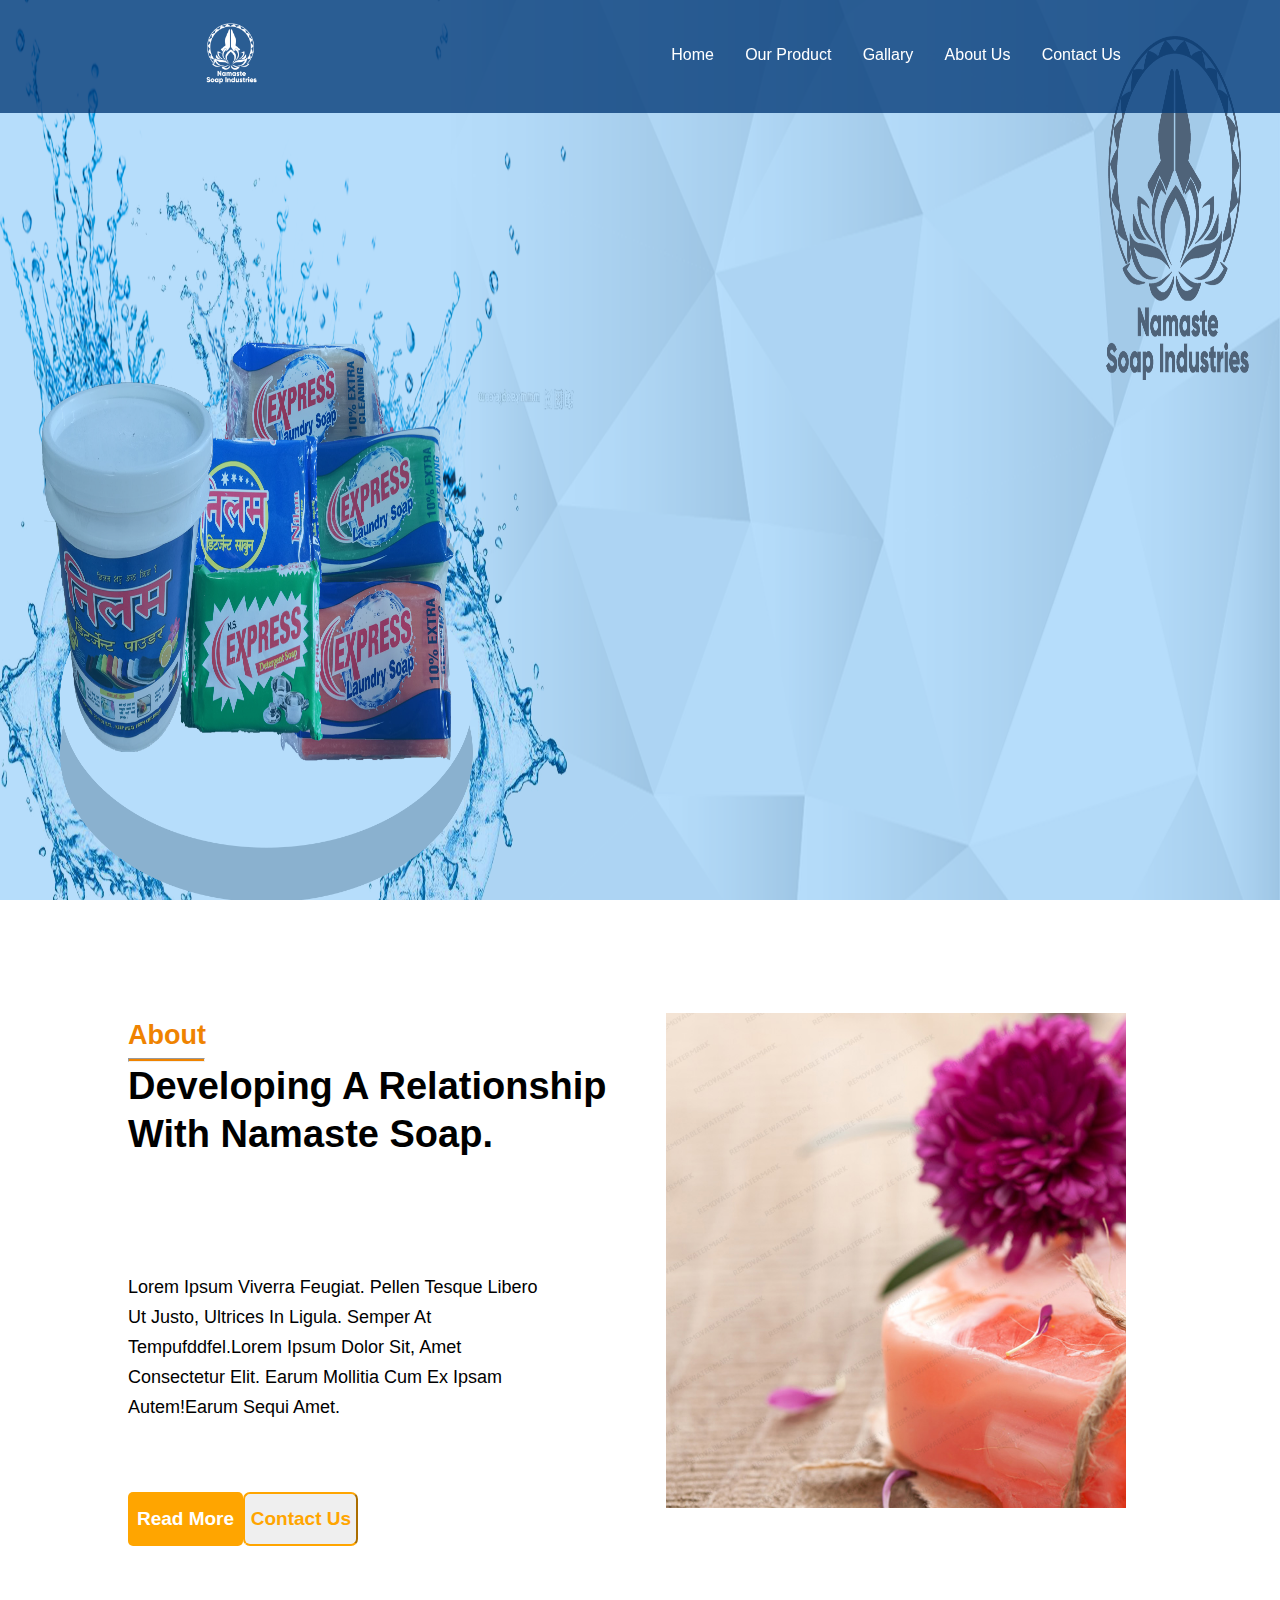
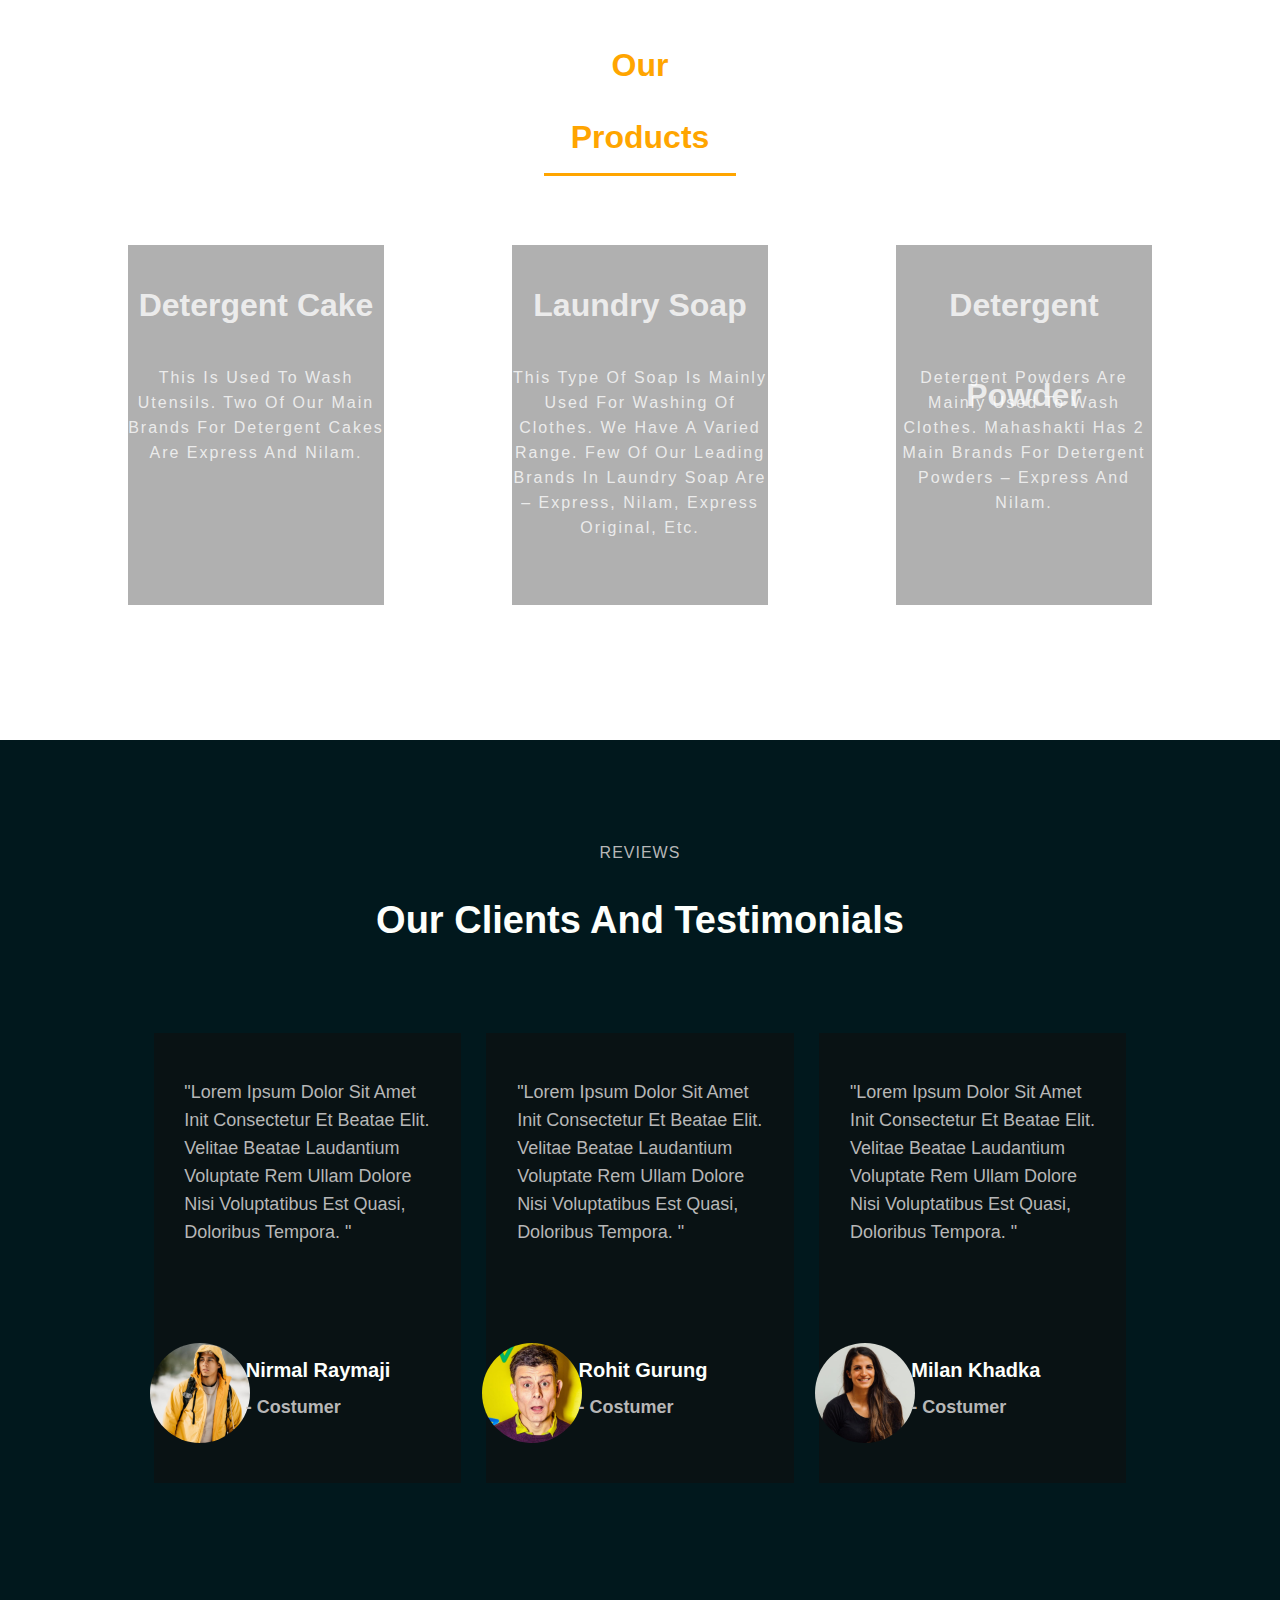
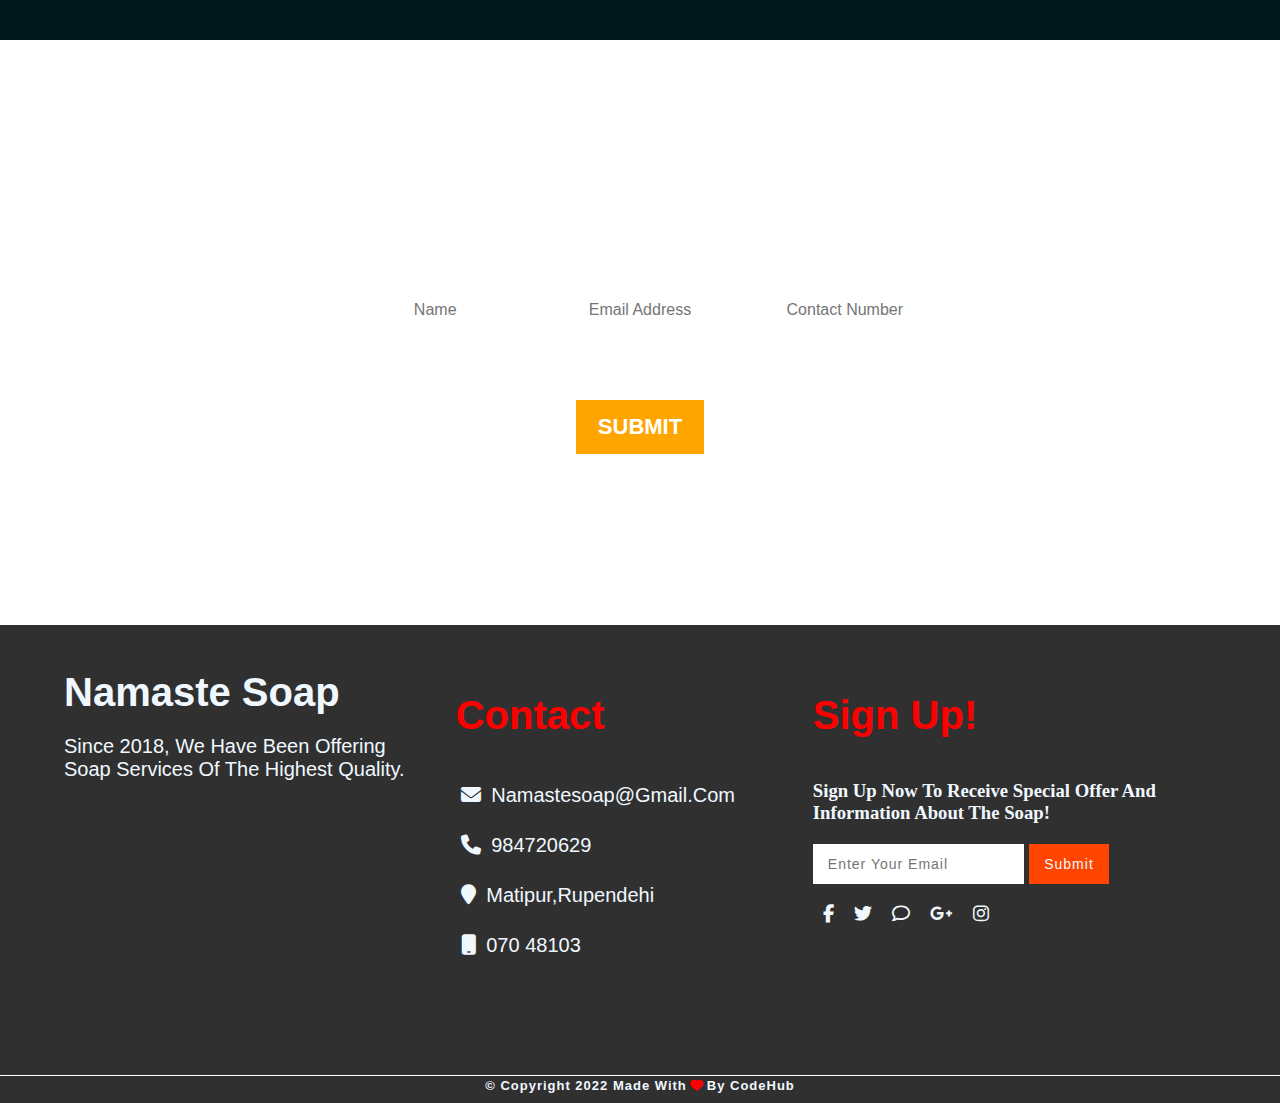
<file: index.html>
<!DOCTYPE html>
<html lang="en">

<head>
    <meta charset="UTF-8">
    <meta http-equiv="X-UA-Compatible" content="IE=edge">
    <meta name="viewport" content="width=device-width, initial-scale=1.0">
    <title>Document</title>
    <link rel="stylesheet" href="./css/style.css">
    <link rel="stylesheet" href="https://cdnjs.cloudflare.com/ajax/libs/font-awesome/6.1.1/css/all.min.css">
</head>

<body>
    <div class="container">
        <div class="container-opacity">
            <nav class="nav-2">
                <div class="nav-2-mid">
                    <div class="logo">
                        <img src="./img/namaste lllll-1.png" alt="">
                    </div>


                    <ul class="nav-2-right">
                        <li><a href="index.html">Home</a></li>
                        <li><a href="Ourproduct.html">Our product</a></li>
                        <li><a href="gallary.html">Gallary</a></li>
                        <li><a href="aboutus.html">About Us</a></li>
                        <li><a href="contact.html">Contact Us</a></li>

                    </ul>



                </div>

            </nav>
        </div>

    </div>

    <!-- aboutus -->

    <div class="about-us">
        <div class="small-about-us">
            <div class="small-about-us-1">
                <div class="first-box">
                    <h1>About</h1>
                </div>
                <hr>
                <div class="second-box">
                    <h1>Developing A Relationship With Namaste soap.</h1>
                </div>
                <div class="third-box">
                    <p>Lorem ipsum viverra feugiat. Pellen tesque libero ut justo, ultrices in ligula. Semper at
                        tempufddfel.Lorem ipsum dolor sit, amet consectetur elit. Earum mollitia cum ex ipsam
                        autem!earum sequi amet.</p>
                </div>
                <div class="four-box">
                    <button class="btn-1">
                        <h1>Read More</h1>
                    </button>
                    <button class="btn-2">
                        <h1>Contact Us</h1>
                    </button>
                </div>

            </div>

            <div class="small-about-us-2">
                <div class="small-about-us-image-2">

                </div>

            </div>

        </div>

    </div>

    <!-- OUR Products -->

    <div class="container-2">
        <div class="small-container-nav-2">
            <div class="heading">
                <h1>Our Products</h1>
            </div>

        </div>
        <div class="small-container-2">

            <div class="small-container-mid-2">
                <div class="container-box-2">
                    <div class="container-top-2">
                        <h1>Detergent Cake</h1>
                    </div>
                    <div class="container-bottom-2">
                        <p>This is used to wash utensils. Two of our main brands for Detergent cakes are Express and
                            Nilam.
                        </p>
                    </div>
                </div>

                <div class="container-box-2">
                    <div class="container-top-2">
                        <h1>Laundry Soap</h1>
                    </div>
                    <div class="container-bottom-2">
                        <p>This type of soap is mainly used for washing of clothes. We have a varied range. Few of our
                            leading Brands in laundry soap are – Express, Nilam, Express original, etc.</p>
                    </div>
                </div>

                <div class="container-box-2">
                    <div class="container-top-2">
                        <h1>Detergent powder</h1>
                    </div>
                    <div class="container-bottom-2">
                        <p>Detergent powders are mainly used to wash clothes. Mahashakti has 2 main brands for Detergent
                            powders – Express and Nilam.</p>
                    </div>
                </div>

            </div>
        </div>
    </div>




    <!-- <!third> --------------------------------------------------------->



    <div class="about">
        <div class="small-about">
            <div class="reviews">
                <h1>REVIEWS</h1>
            </div>
            <div class="clients">
                <h1>Our Clients And Testimonials</h1>
            </div>

            <div class="boxes">
                <div class="box">
                    <div class="box-a">
                        <div class="paragraph-box-a">
                            <p>"Lorem ipsum dolor sit amet init consectetur et beatae elit. Velitae beatae
                                laudantium voluptate rem ullam dolore nisi voluptatibus est quasi, doloribus
                                tempora. "</p>
                        </div>


                    </div>
                    <div class="box-b">
                        <div class="a">
                            <div class="circle">
                                <img src="./img/team1.jpg" alt="">
                            </div>
                        </div>
                        <div class="b">
                            <div class="top">
                                <h1>Nirmal raymaji</h1>
                            </div>
                            <div class="bottom">
                                <h1>- costumer</h1>
                            </div>

                        </div>

                    </div>
                </div>


                <div class="box">
                    <div class="box-a">
                        <div class="paragraph-box-a">
                            <p>"Lorem ipsum dolor sit amet init consectetur et beatae elit. Velitae beatae
                                laudantium voluptate rem ullam dolore nisi voluptatibus est quasi, doloribus
                                tempora. "</p>
                        </div>


                    </div>
                    <div class="box-b">
                        <div class="a">
                            <div class="circle">
                                <img src="./img/team2.jpg" alt="">
                            </div>
                        </div>
                        <div class="b">
                            <div class="top">
                                <h1>Rohit Gurung</h1>
                            </div>
                            <div class="bottom">
                                <h1>- costumer</h1>
                            </div>

                        </div>
                    </div>

                </div>


                <div class="box">
                    <div class="box-a">
                        <div class="paragraph-box-a">
                            <p>"Lorem ipsum dolor sit amet init consectetur et beatae elit. Velitae beatae
                                laudantium voluptate rem ullam dolore nisi voluptatibus est quasi, doloribus
                                tempora. "</p>
                        </div>


                    </div>
                    <div class="box-b">
                        <div class="a">
                            <div class="circle">
                                <img src="./img/team3.jpg" alt="">
                            </div>
                        </div>
                        <div class="b">
                            <div class="top">
                                <h1>Milan Khadka</h1>
                            </div>
                            <div class="bottom">
                                <h1>- costumer</h1>
                            </div>

                        </div>

                    </div>

                </div>
            </div>


        </div>

    </div>




    <!-- mid-par--------------------------------------------------------------------t -->
    <div class="container-mid">
        <div class="container-small-mid">
            <div class="box-A">
                <h1>Cheap price, regal quality.</h1>
            </div>

            <div class="box-B">
                <input type="text" placeholder="Name" class="text">
                <input type="text" placeholder="Email Address" class="text">
                <input type="text" placeholder="Contact Number" class="text">
            </div>

            <div class="box-C">
                <button>
                    <h1>SUBMIT</h1>
                </button>

            </div>

        </div>

    </div>


    <!-- lastpart------------------------------------------------------------------------- -->



    <div class="go">
        <div class="travel">
            <div class="go-travel">
                <div class="tae">
                    <h1>Namaste Soap</h1>
                    <p>Since 2018, we have been offering Soap services of the highest quality.</p>
                </div>

                <!-- <div class="payment">
                <div class="nav-payment">
                    <h1>payment Method</h1>
                     
                </div>

            </div> -->
            </div>

            <div class="contact">
                <div class="you">
                    <h1>Contact</h1>
                </div>
                <div class="bunny">
                    <li><i class="fa fa-envelope" aria-hidden="true"></i>
                        namastesoap@gmail.com</li>
                    <li><i class="fa fa-phone" aria-hidden="true"></i>
                        984720629</li>
                    <li><i class="fa fa-map-marker" aria-hidden="true"></i>
                        Matipur,Rupendehi</li>
                    <li><i class="fa fa-mobile" aria-hidden="true"></i>
                        070 48103</li>
                </div>
            </div>
            <div class="email">
                <div class="you">
                    <h1>Sign Up!</h1>
                </div>
                <div class="hero">
                    <h3>Sign up now to receive special offer and information about the soap!</h3>
                </div>
                <div class="sign">
                    <input type="email" name="" id="sign" placeholder="Enter Your Email">
                    <button type="submit">Submit</button>
                </div>
                <div class="icon">
                    <li><i class="fa-brands fa-facebook-f"></i></li>
                    <li><i class="fab fa-twitter"></i>
                    </li>
                    <li><i class='far fa-comment'></i>
                    </li>
                    <li><i class="fab fa-google-plus-g"></i></li>
                    <li><i class="fab fa-instagram"></i>
                    </li>
                </div>
            </div>
        </div>
    </div>
    <div class="v">
        <h1>© Copyright 2022 Made with <i class="fa-solid fa-heart"></i> By CodeHub</h1>
    </div>

</body>

</html>
</file>
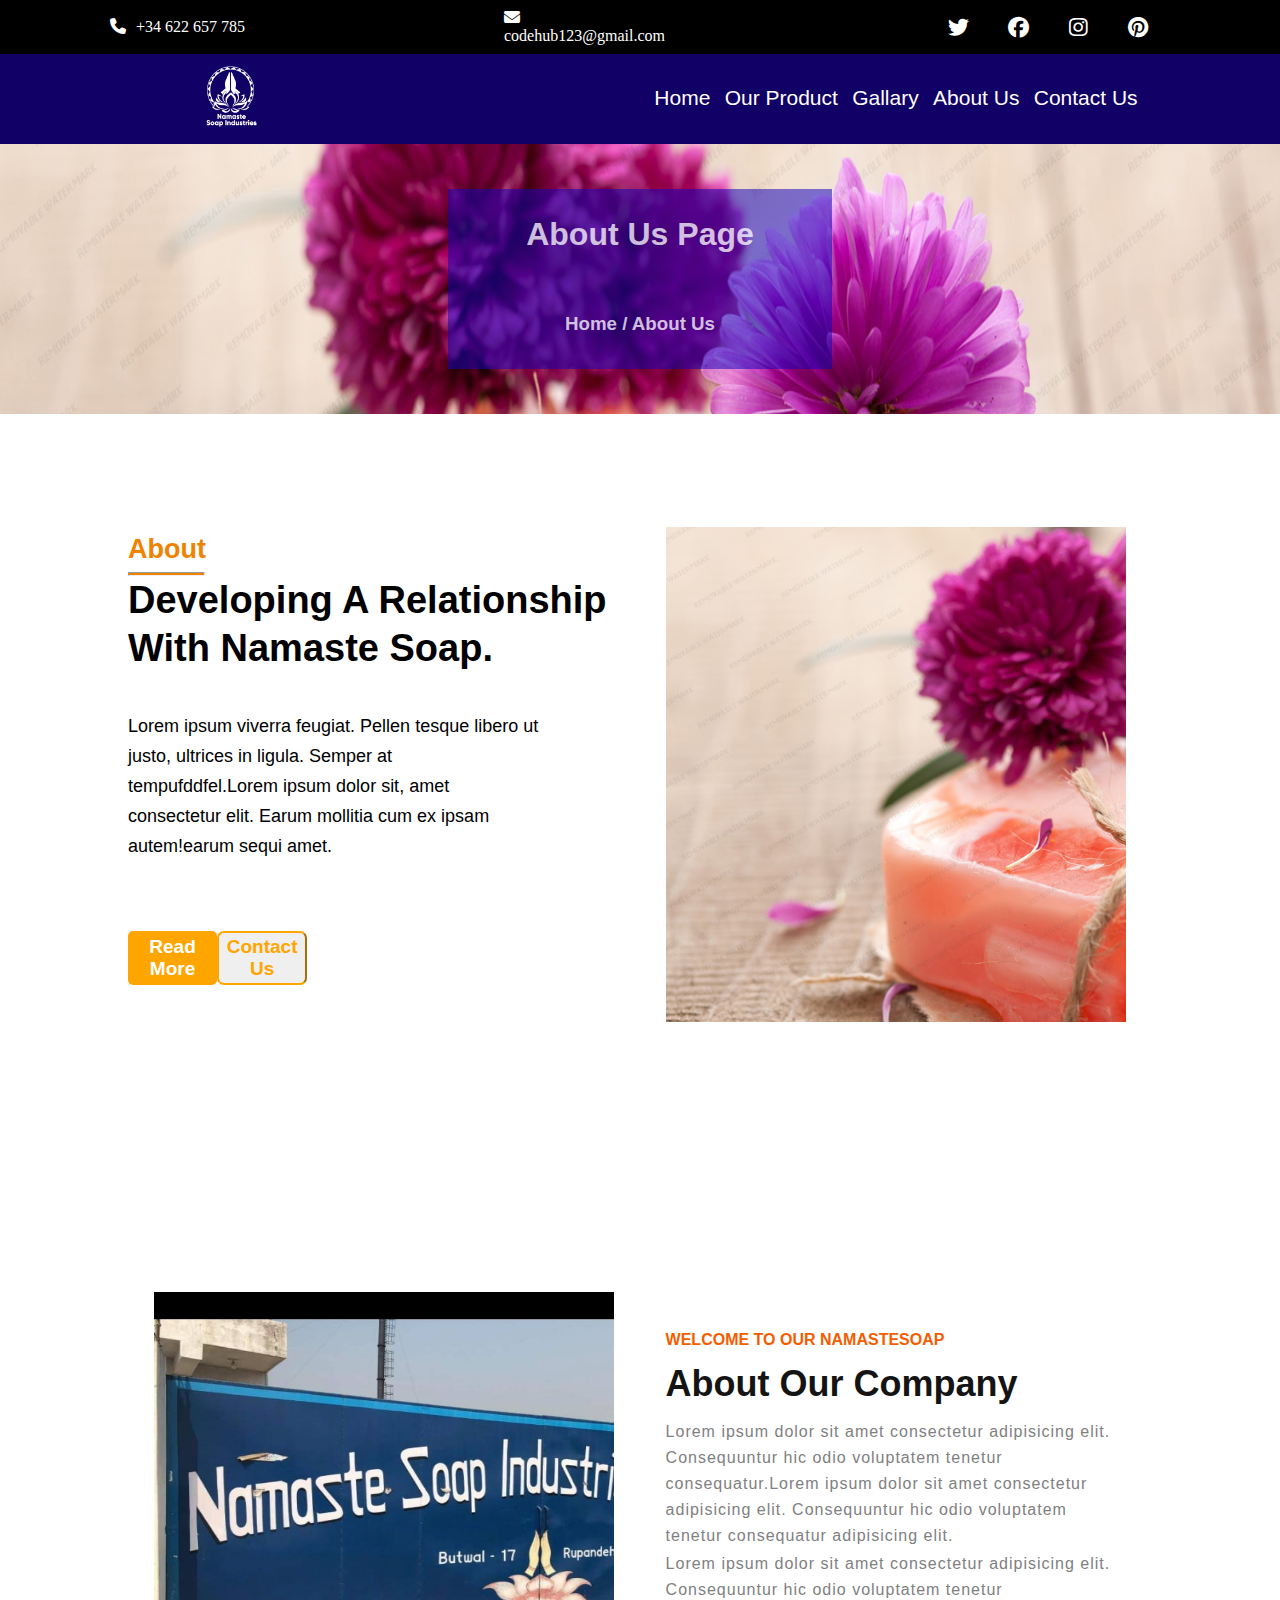
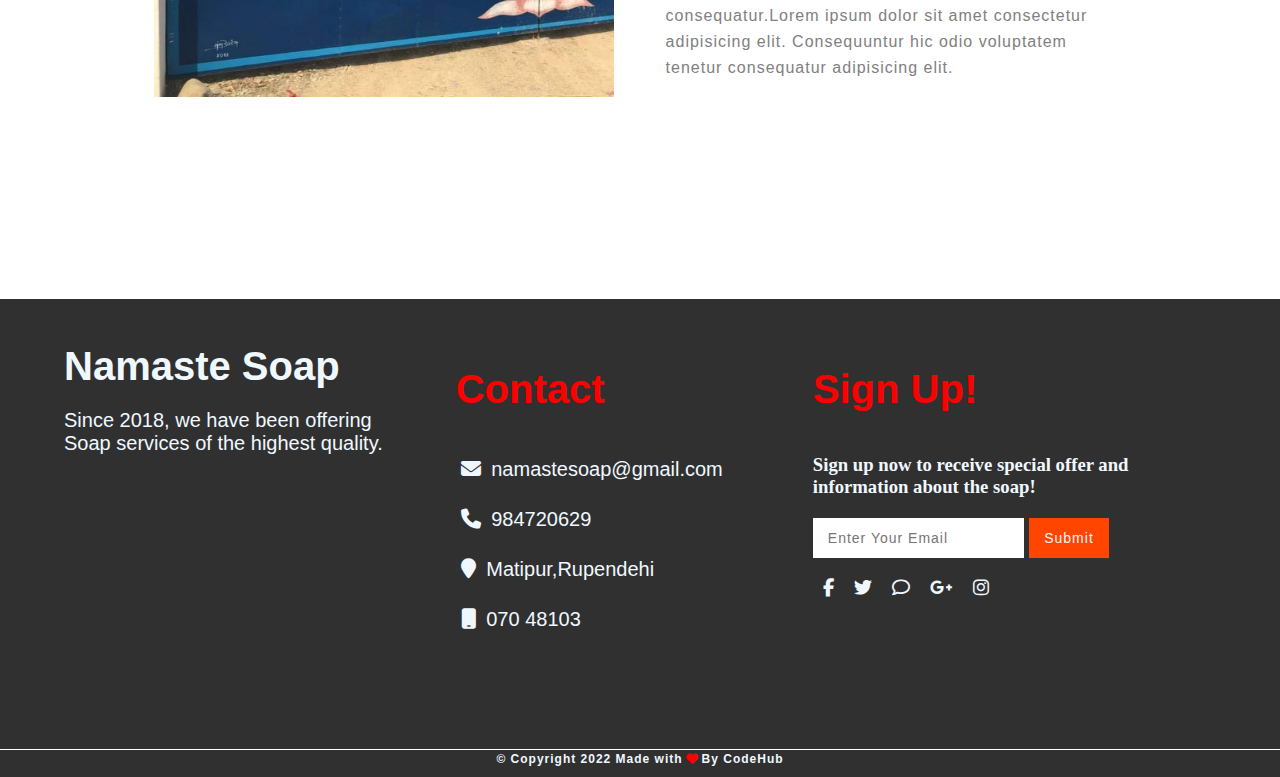
<file: aboutus.html>
<!DOCTYPE html>
<html lang="en">

<head>
    <meta charset="UTF-8">
    <meta http-equiv="X-UA-Compatible" content="IE=edge">
    <meta name="viewport" content="width=device-width, initial-scale=1.0">
    <title>About Us</title>
    <link rel="stylesheet" href="./css/aboutus.css">
    <link rel="stylesheet" href="https://cdnjs.cloudflare.com/ajax/libs/font-awesome/6.1.1/css/all.min.css">
</head>

<body>

    <div class="aboutus">
        <div class="topnav">
            <div class="nav-1">


                <div class="nav-center-1">
                    <div class="contact-num-1">
                        <p><i class="fa-solid fa-phone"></i>+34 622 657 785</p>
                    </div>
                    <div class="email-address-1">
                        <p><i class="fa-solid fa-envelope"></i>codehub123@gmail.com</p>
                    </div>
                    <div class="icon-A">
                        <div class="twitter"><i class="fa-brands fa-twitter"></i></div>
                        <div class="facebook"><i class="fa-brands fa-facebook"></i></div>
                        <div class="insta"><i class="fa-brands fa-instagram"></i></div>
                        <div class="pinterest"><i class="fa-brands fa-pinterest"></i></div>


                    </div>



                </div>



            </div>

            <nav class="nav-2">
                <div class="nav-2-mid">
                    <div class="logo">
                        <img src="./img/namaste lllll-1.png" alt="">
                    </div>



                    <ul class="nav-2-right">
                        <li><a href="index.html">Home</a></li>
                        <li><a href="Ourproduct.html">Our Product</a></li>
                        <li><a href="gallary.html">Gallary</a></li>
                        <li><a href="aboutus.html">About Us</a></li>
                        <li><a href="contact.html">Contact Us</a></li>

                    </ul>



                </div>

            </nav>
        </div>




        <div class="image">
            <div class="image-opacity">
                <div class="contact-box-page">
                    <div class="top-contact-box-page">
                        <h1>About Us Page</h1>
                    </div>
                    <div class="bottom-contact-box-page">
                        <h3>Home / About Us</h3>
                    </div>
                </div>
            </div>
        </div>








        <div class="about-us">
            <div class="small-about-us">
                <div class="small-about-us-1">
                    <div class="first-box">
                        <h1>About</h1>
                    </div>
                    <hr>
                    <div class="second-box">
                        <h1>Developing A Relationship With Namaste soap.</h1>
                    </div>
                    <div class="third-box">
                        <p>Lorem ipsum viverra feugiat. Pellen tesque libero ut justo, ultrices in ligula. Semper at
                            tempufddfel.Lorem ipsum dolor sit, amet consectetur elit. Earum mollitia cum ex ipsam
                            autem!earum sequi amet.</p>
                    </div>
                    <div class="four-box">
                        <button class="btn-1"> <h1>Read More</h1></button>
                        <button class="btn-2"> <h1>Contact Us</h1></button>
                    </div>
    
                </div>
    
                <div class="small-about-us-2">
                    <div class="small-about-us-image-2">
    
                    </div>
    
                </div>
    
            </div>
    
        </div>
    
















            <div class="aboutourcompany">
                <div class="small-aboutourcompany">

                    <div class="aboutus-container-2">
                        <div class="small-aboutus-container-2">
                            
                        </div>
                    </div>


                    <div class="aboutus-container-1">
                        <div class="small-aboutus-container-1">
                            <div class="about-nav-1"><h1>WELCOME TO OUR NAMASTESOAP</h1></div>
                            <div class="about-nav-2"><h1>About Our Company</h1></div>
                            <div class="about-paragraph-1">
                                <p>Lorem ipsum dolor sit amet consectetur adipisicing elit. Consequuntur hic odio voluptatem tenetur consequatur.Lorem ipsum dolor sit amet consectetur adipisicing elit. Consequuntur hic odio voluptatem tenetur consequatur adipisicing elit.</p>
                            </div>
                            <div class="about-paragraph-2">
                                <p>Lorem ipsum dolor sit amet consectetur adipisicing elit. Consequuntur hic odio voluptatem tenetur consequatur.Lorem ipsum dolor sit amet consectetur adipisicing elit. Consequuntur hic odio voluptatem tenetur consequatur adipisicing elit.</p>
                            </div>
                        </div>
                    </div>
                    
                </div>
            </div>
        
















        <!-- lastpart------------------------------------------------------------------------- -->
        <div class="go">
            <div class="travel">
                <div class="go-travel">
                    <div class="tae">
                        <h1>Namaste Soap</h1>
                        <p>Since 2018, we have been offering Soap services of the highest quality.</p>
                    </div>

                    <!-- <div class="payment">
                <div class="nav-payment">
                    <h1>payment Method</h1>
                     
                </div>

            </div> -->
                </div>

                <div class="contact">
                    <div class="you">
                        <h1>Contact</h1>
                    </div>
                    <div class="bunny">
                        <li><i class="fa fa-envelope" aria-hidden="true"></i>
                            namastesoap@gmail.com</li>
                        <li><i class="fa fa-phone" aria-hidden="true"></i>
                            984720629</li>
                        <li><i class="fa fa-map-marker" aria-hidden="true"></i>
                            Matipur,Rupendehi</li>
                        <li><i class="fa fa-mobile" aria-hidden="true"></i>
                            070 48103</li>
                    </div>
                </div>
                <div class="email">
                    <div class="you">
                        <h1>Sign Up!</h1>
                    </div>
                    <div class="hero">
                        <h3>Sign up now to receive special offer and information about the soap!</h3>
                    </div>
                    <div class="sign">
                        <input type="email" name="" id="sign" placeholder="Enter Your Email">
                        <button type="submit">Submit</button>
                    </div>
                    <div class="icon">
                        <li><i class="fa-brands fa-facebook-f"></i></li>
                        <li><i class="fab fa-twitter"></i>
                        </li>
                        <li><i class='far fa-comment'></i>
                        </li>
                        <li><i class="fab fa-google-plus-g"></i></li>
                        <li><i class="fab fa-instagram"></i>
                        </li>
                    </div>
                </div>
            </div>
        </div>
        <div class="v">
            <h1>© Copyright 2022 Made with <i class="fa-solid fa-heart"></i> By CodeHub</h1>
        </div>
    </div>
</body>

</html>
</file>
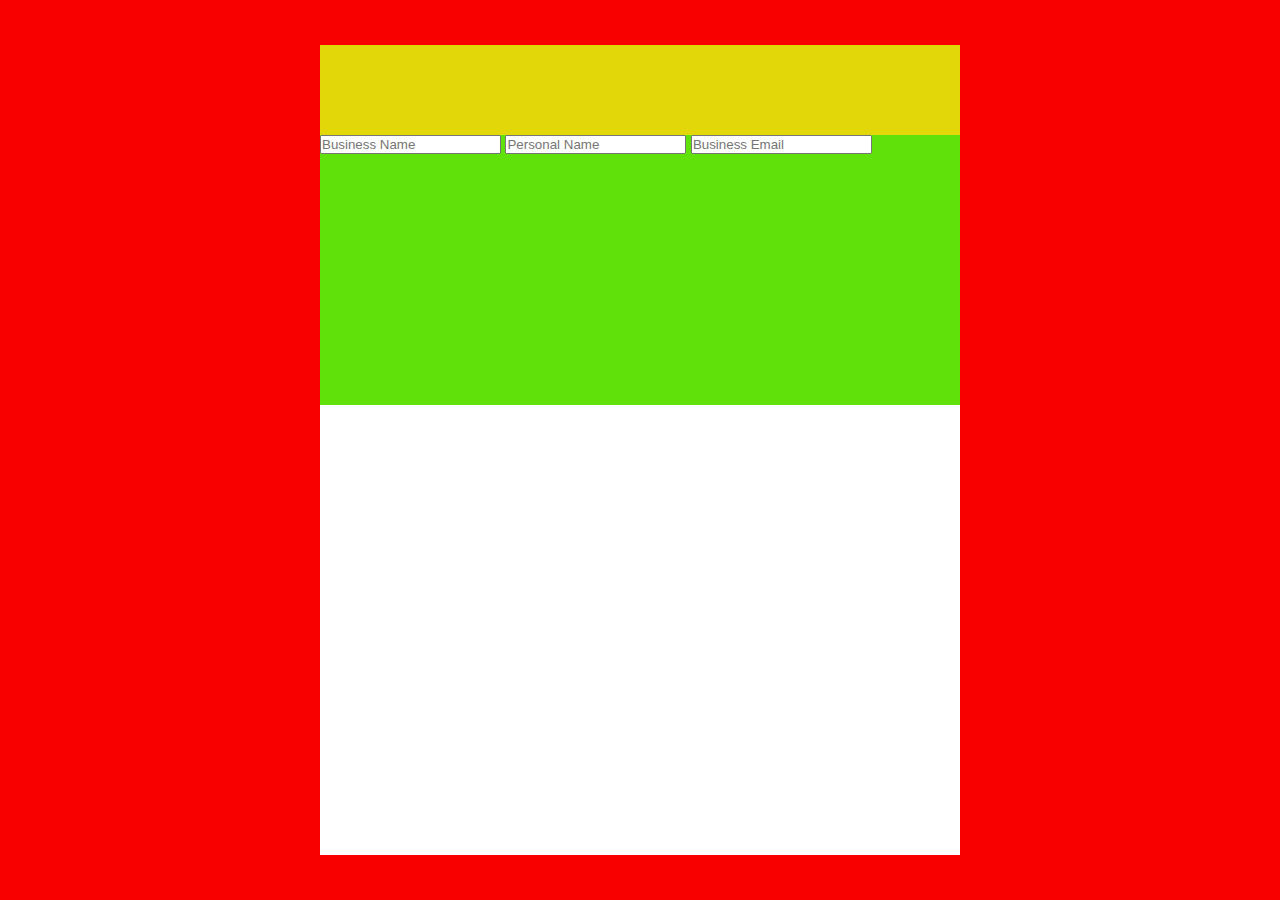
<file: companydetail.html>
<!DOCTYPE html>
<html lang="en">

<head>
    <meta charset="UTF-8">
    <meta http-equiv="X-UA-Compatible" content="IE=edge">
    <meta name="viewport" content="width=device-width, initial-scale=1.0">
    <title>Document</title>
    <link rel="stylesheet" href="./css/companydetail.css">
    <link rel="stylesheet" href="https://cdnjs.cloudflare.com/ajax/libs/font-awesome/6.1.1/css/all.min.css">
</head>

<body>
    <div class="detailofcomapny-container">
        <div class="smalldetailofcompany-container">
            <div class="detailofcomapny-nav1">

            </div>

            <div class="detailofcomapny-nav2">
                <input type="text" placeholder="Business Name">
                <input type="text" placeholder="Personal Name">
                <input type="text" placeholder="Business Email">


            </div>


        </div>
    </div>
</body>

</html>
</file>
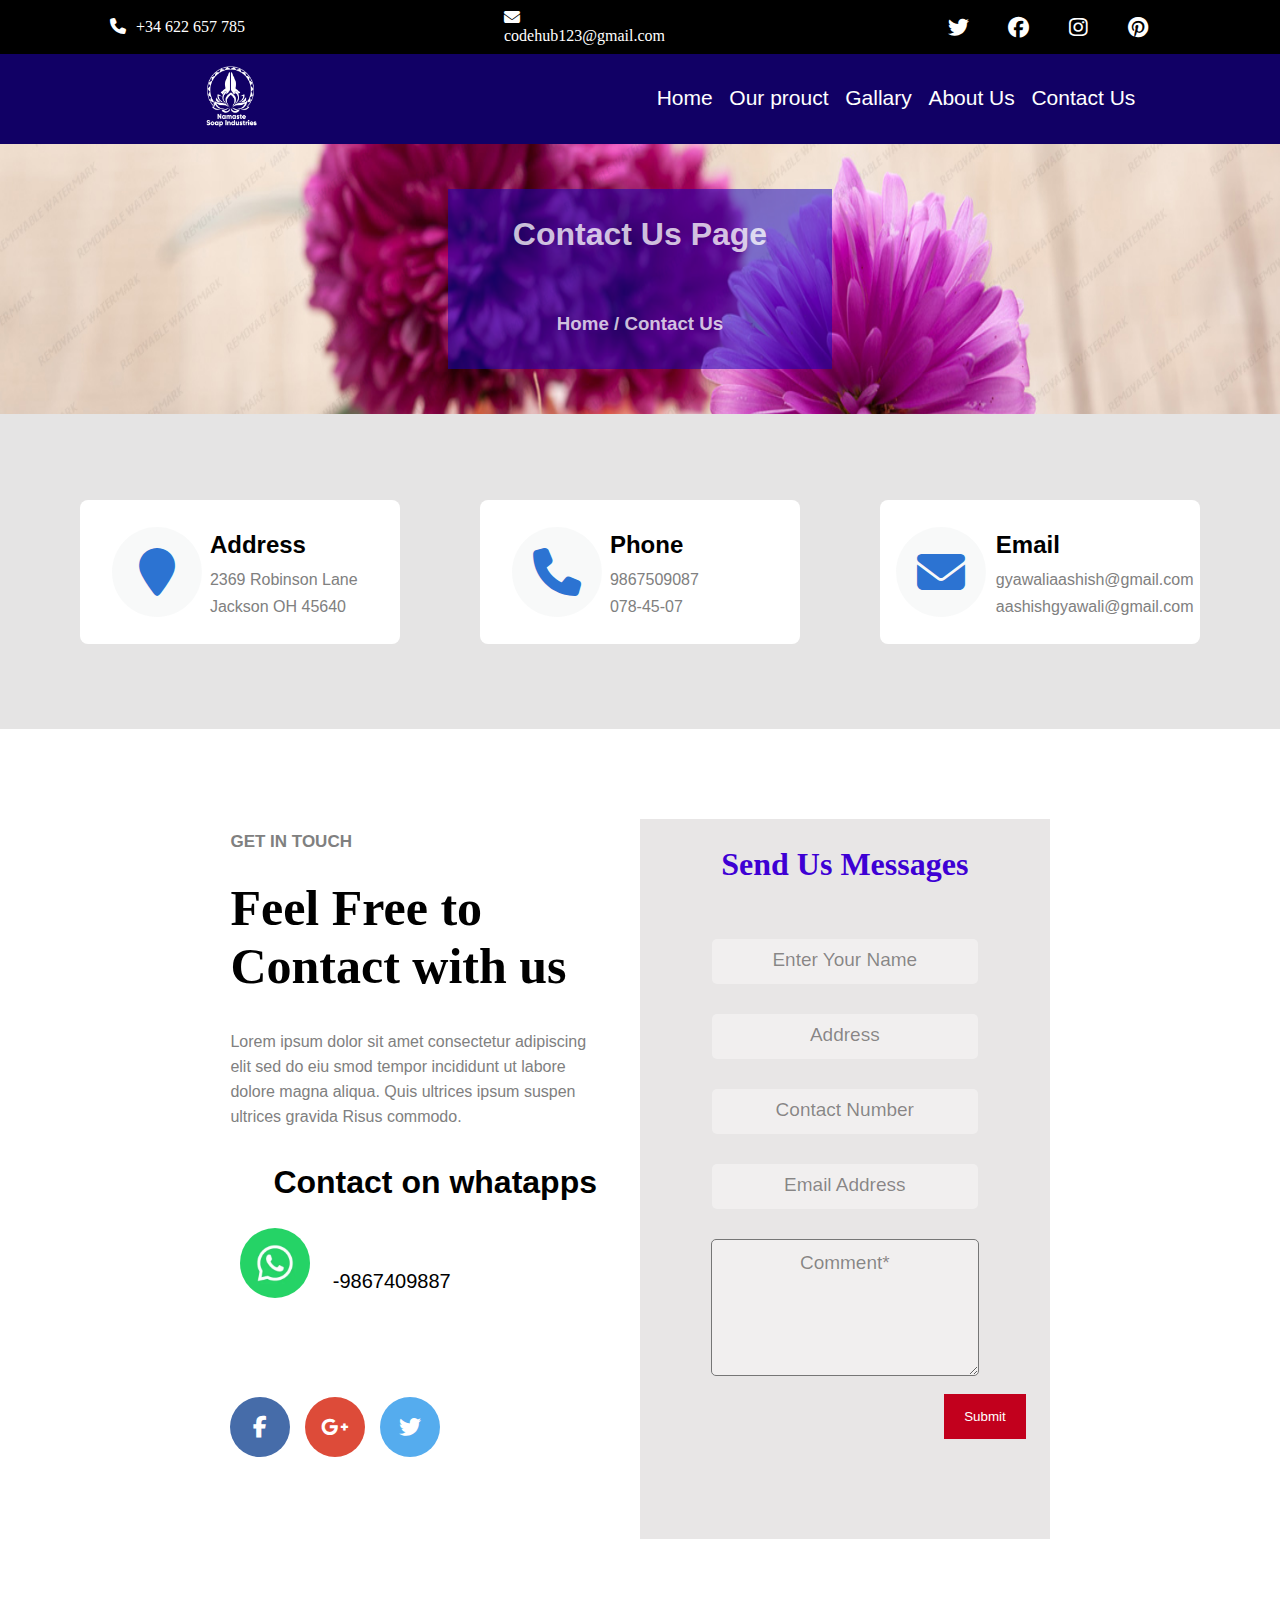
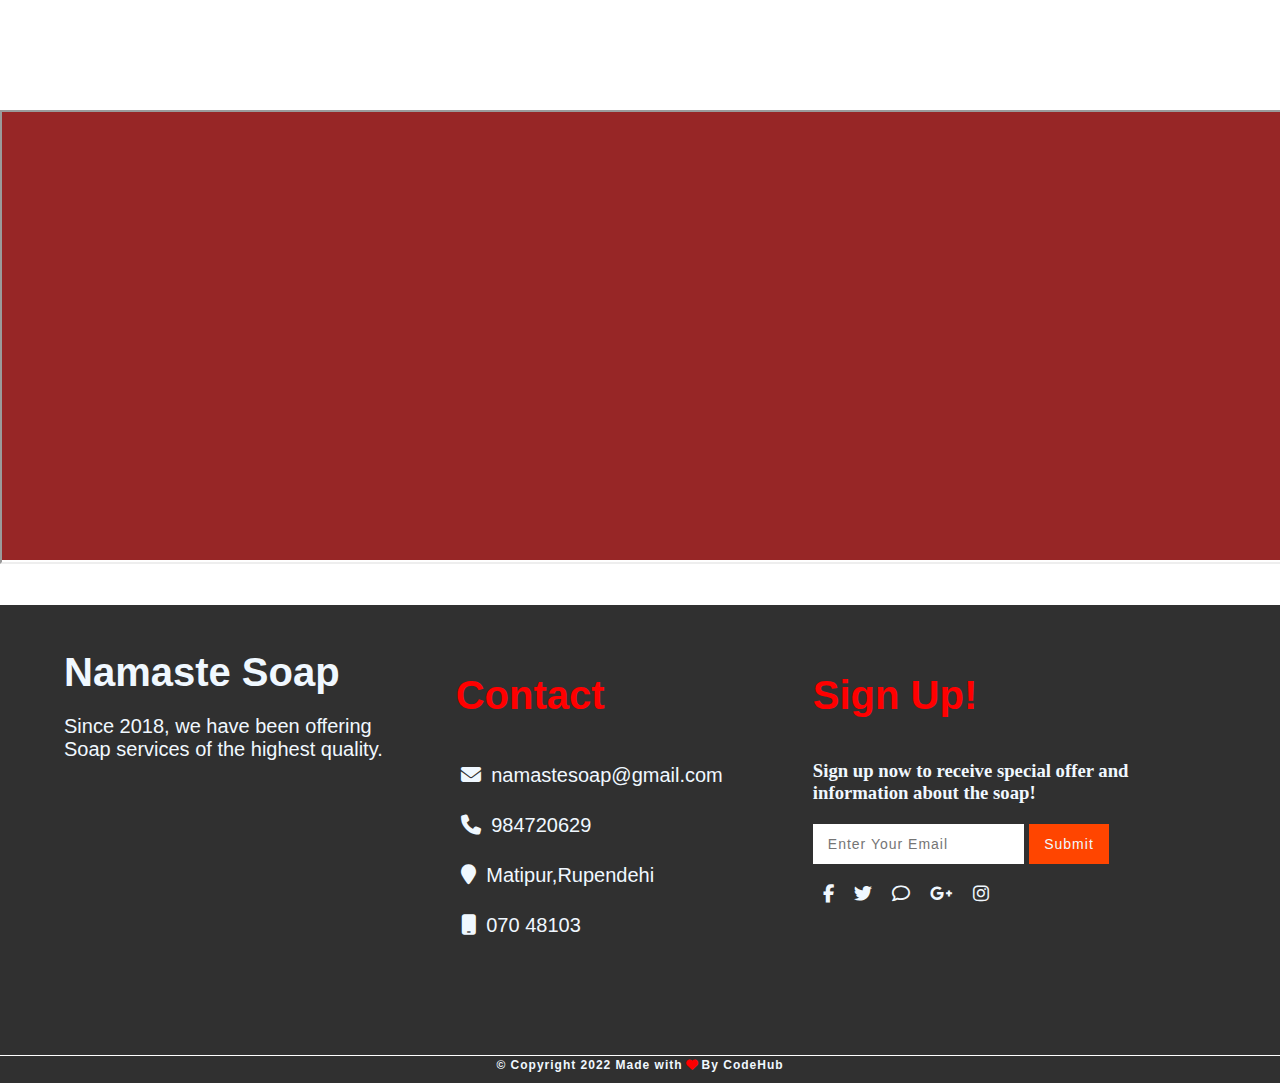
<file: contact.html>
<!DOCTYPE html>
<html lang="en">

<head>
    <meta charset="UTF-8">
    <meta http-equiv="X-UA-Compatible" content="IE=edge">
    <meta name="viewport" content="width=device-width, initial-scale=1.0">
    <title>Document</title>
    <link rel="stylesheet" href="./css/contact.css">
    <link rel="stylesheet" href="https://cdnjs.cloudflare.com/ajax/libs/font-awesome/6.1.1/css/all.min.css">
</head>

<body>

    <div class="contactus">
        <div class="topnav">
            <div class="nav-1">


                <div class="nav-center-1">
                    <div class="contact-num-1">
                        <p><i class="fa-solid fa-phone"></i>+34 622 657 785</p>
                    </div>
                    <div class="email-address-1">
                        <p><i class="fa-solid fa-envelope"></i>codehub123@gmail.com</p>
                    </div>
                    <div class="icon-A">
                        <div class="twitter"><i class="fa-brands fa-twitter"></i></div>
                        <div class="facebook"><i class="fa-brands fa-facebook"></i></div>
                        <div class="insta"><i class="fa-brands fa-instagram"></i></div>
                        <div class="pinterest"><i class="fa-brands fa-pinterest"></i></div>


                    </div>



                </div>



            </div>

            <nav class="nav-2">
                <div class="nav-2-mid">
                    <div class="logo">
                        <img src="./img/namaste lllll-1.png" alt="">
                    </div>



                    <ul class="nav-2-right">
                        <li><a href="index.html">Home</a></li>
                        <li><a href="Ourprouct.html">Our prouct</a></li>
                        <li><a href="gallary.html">Gallary</a></li>
                        <li><a href="aboutus.html">About Us</a></li>
                        <li><a href="contact.html">Contact Us</a></li>

                    </ul>



                </div>

            </nav>
        </div>






        <div class="image">
            <div class="image-opacity">
                <div class="contact-box-page">
                    <div class="top-contact-box-page">
                        <h1>Contact Us Page</h1>
                    </div>
                    <div class="bottom-contact-box-page">
                        <h3>Home / Contact Us</h3>
                    </div>
                </div>
            </div>
        </div>

        <div class="email-first">

            <div class="email-boxes">
                <div class="small-email-box">
                    <div class="left">
                        <div class="box">
                            <i class="fa-solid fa-location-pin"></i>

                        </div>

                    </div>

                    <div class="right">
                        <div class="right-box">
                            <div class="right-1">
                                <h1>Address</h1>
                            </div>

                            <div class="right-2">
                                <p>2369 Robinson Lane</p>
                            </div>

                            <div class="right-3">
                                <p>Jackson OH 45640</p>
                            </div>

                        </div>

                    </div>
                </div>
            </div>



            <div class="email-boxes">
                <div class="small-email-box">
                    <div class="left">

                        <div class="box">
                            <i class="fa-solid fa-phone"></i>

                        </div>

                    </div>

                    <div class="right">
                        <div class="right-box">
                            <div class="right-1">
                                <h1>Phone</h1>
                            </div>

                            <div class="right-2">
                                <p>9867509087</p>
                            </div>
                            <div class="right-3">
                                <p>078-45-07</p>

                            </div>



                        </div>

                    </div>

                </div>
            </div>



            <div class="email-boxes">
                <div class="small-email-box">
                    <div class="left">

                        <div class="box">
                            <i class="fa-solid fa-envelope"></i>

                        </div>

                    </div>

                    <div class="right">
                        <div class="right-box">
                            <div class="right-1">
                                <h1>Email</h1>
                            </div>

                            <div class="right-2">
                                <p>gyawaliaashish@gmail.com</p>
                            </div>

                            <div class="right-3">
                                <p>aashishgyawali@gmail.com</p>
                            </div>



                        </div>

                    </div>

                </div>

            </div>

        </div>

        <div class="contact-2">
            <div class="contact-inner">
                <div class="half-1">
                    <div class="half-nav">
                        <p>GET IN TOUCH</p>

                    </div>

                    <div class="half-nav-2">
                        <h2>Feel Free to Contact with us </h2>

                    </div>

                    <div class="half-nav-3">
                        <p>Lorem ipsum dolor sit amet consectetur adipiscing elit sed do eiu smod tempor incididunt ut
                            labore dolore magna aliqua. Quis ultrices ipsum suspen ultrices gravida Risus commodo.</p>

                    </div>


                    <div class="whatapps">
                        <div class="whatapps-nav-1">
                            <h1>Contact on whatapps</h1>
                        </div>
                        <div class="whatapps-nav-2">


                            <div class="whatapps-right">
                                <div class="whatapps-circle">


                                </div>
                            </div>
                            <div class="paragraph-whatapps">

                                <p>-9867409887</p>
                            </div>
                        </div>

                    </div>

                     
                    <div class="half-nav-4">
                        <div class="box-radius">
                            <div class="circle-box-1">
                                <i class="fa-brands fa-facebook-f"></i>
                            </div>

                            <div class="circle-box-2">
                                <i class="fa-brands fa-google-plus-g"></i>
                            </div>

                            <div class="circle-box-3">
                                <i class="fa-brands fa-twitter"></i>
                            </div>
                        </div>

                    </div>
                </div>



                <!-- HALF MID -->

                <!-- HALF MID -->




                <div class="half-2">






                    <div class="login-nav">
                        <h4>Send Us Messages</h4>

                    </div>


                    <div class="login-box">

                        <div class="B-1">
                            <input type="text" placeholder="Enter Your Name" class="input">
                        </div>

                        <div class="B-2">
                            <input type="text" placeholder="Address" class="input">
                        </div>


                        <div class="B-3">
                            <input type="text" placeholder="Contact Number" class="input">
                        </div>


                        <div class="B-4">
                            <input type="text" placeholder="Email Address" class="input">
                        </div>


                        <div class="B-5">
                            <textarea name="text" placeholder="Comment*" id="input" cols="30" rows="10"></textarea>
                        </div>

                        <div class="B-6">
                            <button>Submit</button>
                        </div>






                    </div>
                </div>
            </div>
        </div>
    </div>





     <!-- map?????????/s -->
<div class="maps">
    <iframe src="https://www.google.com/maps/embed?pb=!1m18!1m12!1m3!1d3534.1368568516023!2d83.44255101504767!3d27.651237182815116!2m3!1f0!2f0!3f0!3m2!1i1024!2i768!4f13.1!3m3!1m2!1s0x399685b618a8d04d%3A0x9cd34d13dc1f8f3c!2sNamaste%20Soap%20Industries%20Pvt%20Ltd!5e0!3m2!1sen!2snp!4v1671525022303!5m2!1sen!2snp"></iframe>
</div>

<!-- map?????????/s -->







    <div class="go">
        <div class="travel">
            <div class="go-travel">
                <div class="tae">
                    <h1>Namaste Soap</h1>
                    <p>Since 2018, we have been offering Soap services of the highest quality.</p>
                </div>

                <!-- <div class="payment">
                <div class="nav-payment">
                    <h1>payment Method</h1>
                     
                </div>

            </div> -->
            </div>

            <div class="contact">
                <div class="you">
                    <h1>Contact</h1>
                </div>
                <div class="bunny">
                    <li><i class="fa fa-envelope" aria-hidden="true"></i>
                        namastesoap@gmail.com</li>
                    <li><i class="fa fa-phone" aria-hidden="true"></i>
                        984720629</li>
                    <li><i class="fa fa-map-marker" aria-hidden="true"></i>
                        Matipur,Rupendehi</li>
                    <li><i class="fa fa-mobile" aria-hidden="true"></i>
                        070 48103</li>
                </div>
            </div>
            <div class="email">
                <div class="you">
                    <h1>Sign Up!</h1>
                </div>
                <div class="hero">
                    <h3>Sign up now to receive special offer and information about the soap!</h3>
                </div>
                <div class="sign">
                    <input type="email" name="" id="sign" placeholder="Enter Your Email">
                    <button type="submit">Submit</button>
                </div>
                <div class="icon">
                    <li><i class="fa-brands fa-facebook-f"></i></li>
                    <li><i class="fab fa-twitter"></i>
                    </li>
                    <li><i class='far fa-comment'></i>
                    </li>
                    <li><i class="fab fa-google-plus-g"></i></li>
                    <li><i class="fab fa-instagram"></i>
                    </li>
                </div>
            </div>
        </div>
    </div>
    <div class="v">
        <h1>© Copyright 2022 Made with <i class="fa-solid fa-heart"></i> By CodeHub</h1>
    </div>


</body>

</html>
</file>
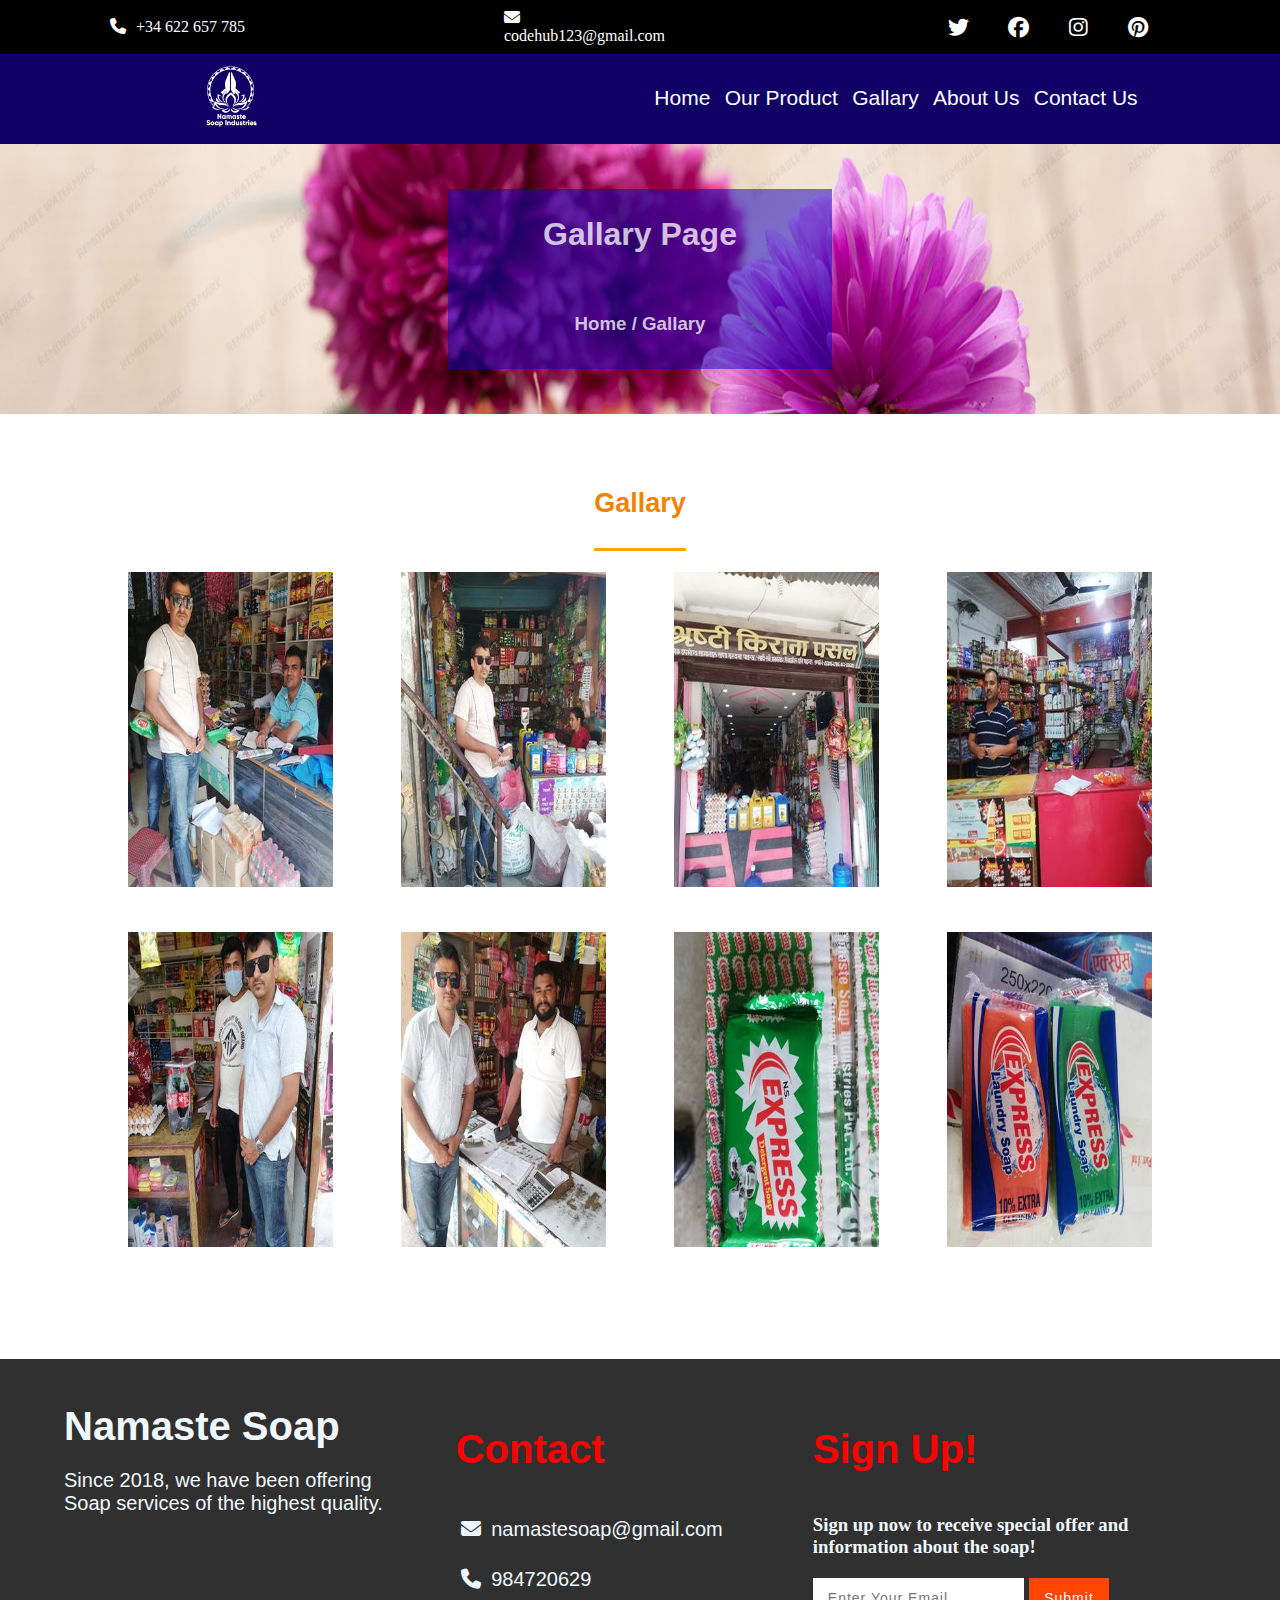
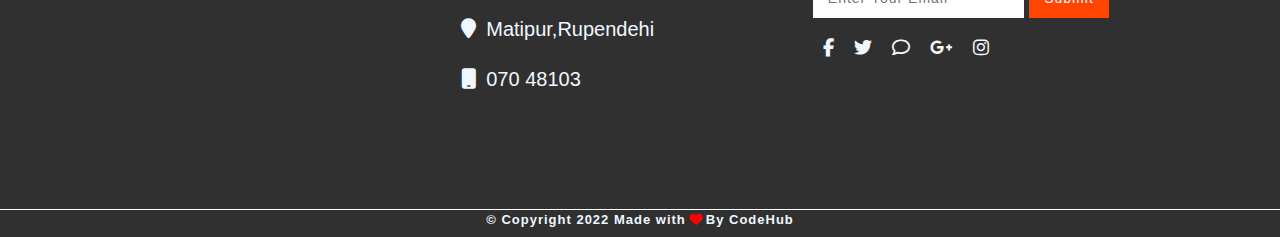
<file: gallary.html>
<!DOCTYPE html>
<html lang="en">

<head>
    <meta charset="UTF-8">
    <meta http-equiv="X-UA-Compatible" content="IE=edge">
    <meta name="viewport" content="width=device-width, initial-scale=1.0">
    <title>Document</title>
    <link rel="stylesheet" href="./css/gallary.css">
    <link rel="stylesheet" href="https://cdnjs.cloudflare.com/ajax/libs/font-awesome/6.1.1/css/all.min.css">
</head>

<body>
    <div class="gallary-container">

        <div class="topnav">
            <div class="nav-1">


                <div class="nav-center-1">
                    <div class="contact-num-1">
                        <p><i class="fa-solid fa-phone"></i>+34 622 657 785</p>
                    </div>
                    <div class="email-address-1">
                        <p><i class="fa-solid fa-envelope"></i>codehub123@gmail.com</p>
                    </div>
                    <div class="icon-A">
                        <div class="twitter"><i class="fa-brands fa-twitter"></i></div>
                        <div class="facebook"><i class="fa-brands fa-facebook"></i></div>
                        <div class="insta"><i class="fa-brands fa-instagram"></i></div>
                        <div class="pinterest"><i class="fa-brands fa-pinterest"></i></div>


                    </div>



                </div>



            </div>

            <nav class="nav-2">
                <div class="nav-2-mid">
                    <div class="logo">
                        <img src="./img/namaste lllll-1.png" alt="">
                    </div>



                    <ul class="nav-2-right">
                        <li><a href="index.html">Home</a></li>
                        <li><a href="Ourproduct.html">Our Product</a></li>
                        <li><a href="gallary.html">Gallary</a></li>
                        <li><a href="aboutus.html">About Us</a></li>
                        <li><a href="contact.html">Contact Us</a></li>

                    </ul>



                </div>

            </nav>
        </div>




        <div class="image">
            <div class="image-opacity">
                <div class="contact-box-page">
                    <div class="top-contact-box-page">
                        <h1>Gallary Page</h1>
                    </div>
                    <div class="bottom-contact-box-page">
                        <h3>Home / Gallary</h3>
                    </div>
                </div>
            </div>
        </div>




        <!-- Gallary ------------------------------------------------>



        <div class="container-3">
            <div class="small-container-3">
                <div class="small-container-nav-3">
                    <h1>Gallary
                    </h1>
                </div>
                <div class="small-container-box-A">
                    <div class="box-a">
                        <img src="./img/ab.jpg" alt="" height="100%" width="100%">

                    </div>

                    <div class="box-a">
                        <img src="./img/bc.jpg" alt="" height="100%" width="100%">

                    </div>

                    <div class="box-a">
                        <img src="./img/cd.jpg" alt="" height="100%" width="100%">

                    </div>

                    <div class="box-a">
                        <img src="./img/de.jpg" alt="" height="100%" width="100%">

                    </div>

                </div>
                <div class="small-container-box-B">
                    <div class="box-a">
                        <img src="./img/fg.jpg" alt="" height="100%" width="100%">

                    </div>

                    <div class="box-a">
                        <img src="./img/gh.jpg" alt="" height="100%" width="100%">

                    </div>

                    <div class="box-a">
                        <img src="./img/kl.jpg" alt="" height="100%" width="100%">

                    </div>

                    <div class="box-a">
                        <img src="./img/ij.jpg" alt="" height="100%" width="100%">

                    </div>
                </div>


            </div>
        </div>















          <!-- lastpart------------------------------------------------------------------------- -->



    <div class="go">
        <div class="travel">
            <div class="go-travel">
                <div class="tae">
                    <h1>Namaste Soap</h1>
                    <p>Since 2018, we have been offering Soap services of the highest quality.</p>
                </div>

                <!-- <div class="payment">
                <div class="nav-payment">
                    <h1>payment Method</h1>
                     
                </div>

            </div> -->
            </div>

            <div class="contact">
                <div class="you">
                    <h1>Contact</h1>
                </div>
                <div class="bunny">
                    <li><i class="fa fa-envelope" aria-hidden="true"></i>
                        namastesoap@gmail.com</li>
                    <li><i class="fa fa-phone" aria-hidden="true"></i>
                        984720629</li>
                    <li><i class="fa fa-map-marker" aria-hidden="true"></i>
                        Matipur,Rupendehi</li>
                    <li><i class="fa fa-mobile" aria-hidden="true"></i>
                        070 48103</li>
                </div>
            </div>
            <div class="email">
                <div class="you">
                    <h1>Sign Up!</h1>
                </div>
                <div class="hero">
                    <h3>Sign up now to receive special offer and information about the soap!</h3>
                </div>
                <div class="sign">
                    <input type="email" name="" id="sign" placeholder="Enter Your Email">
                    <button type="submit">Submit</button>
                </div>
                <div class="icon">
                    <li><i class="fa-brands fa-facebook-f"></i></li>
                    <li><i class="fab fa-twitter"></i>
                    </li>
                    <li><i class='far fa-comment'></i>
                    </li>
                    <li><i class="fab fa-google-plus-g"></i></li>
                    <li><i class="fab fa-instagram"></i>
                    </li>
                </div>
            </div>
        </div>
    </div>
    <div class="v">
        <h1>© Copyright 2022 Made with <i class="fa-solid fa-heart"></i> By CodeHub</h1>
    </div>




    </div>

</body>

</html>
</file>
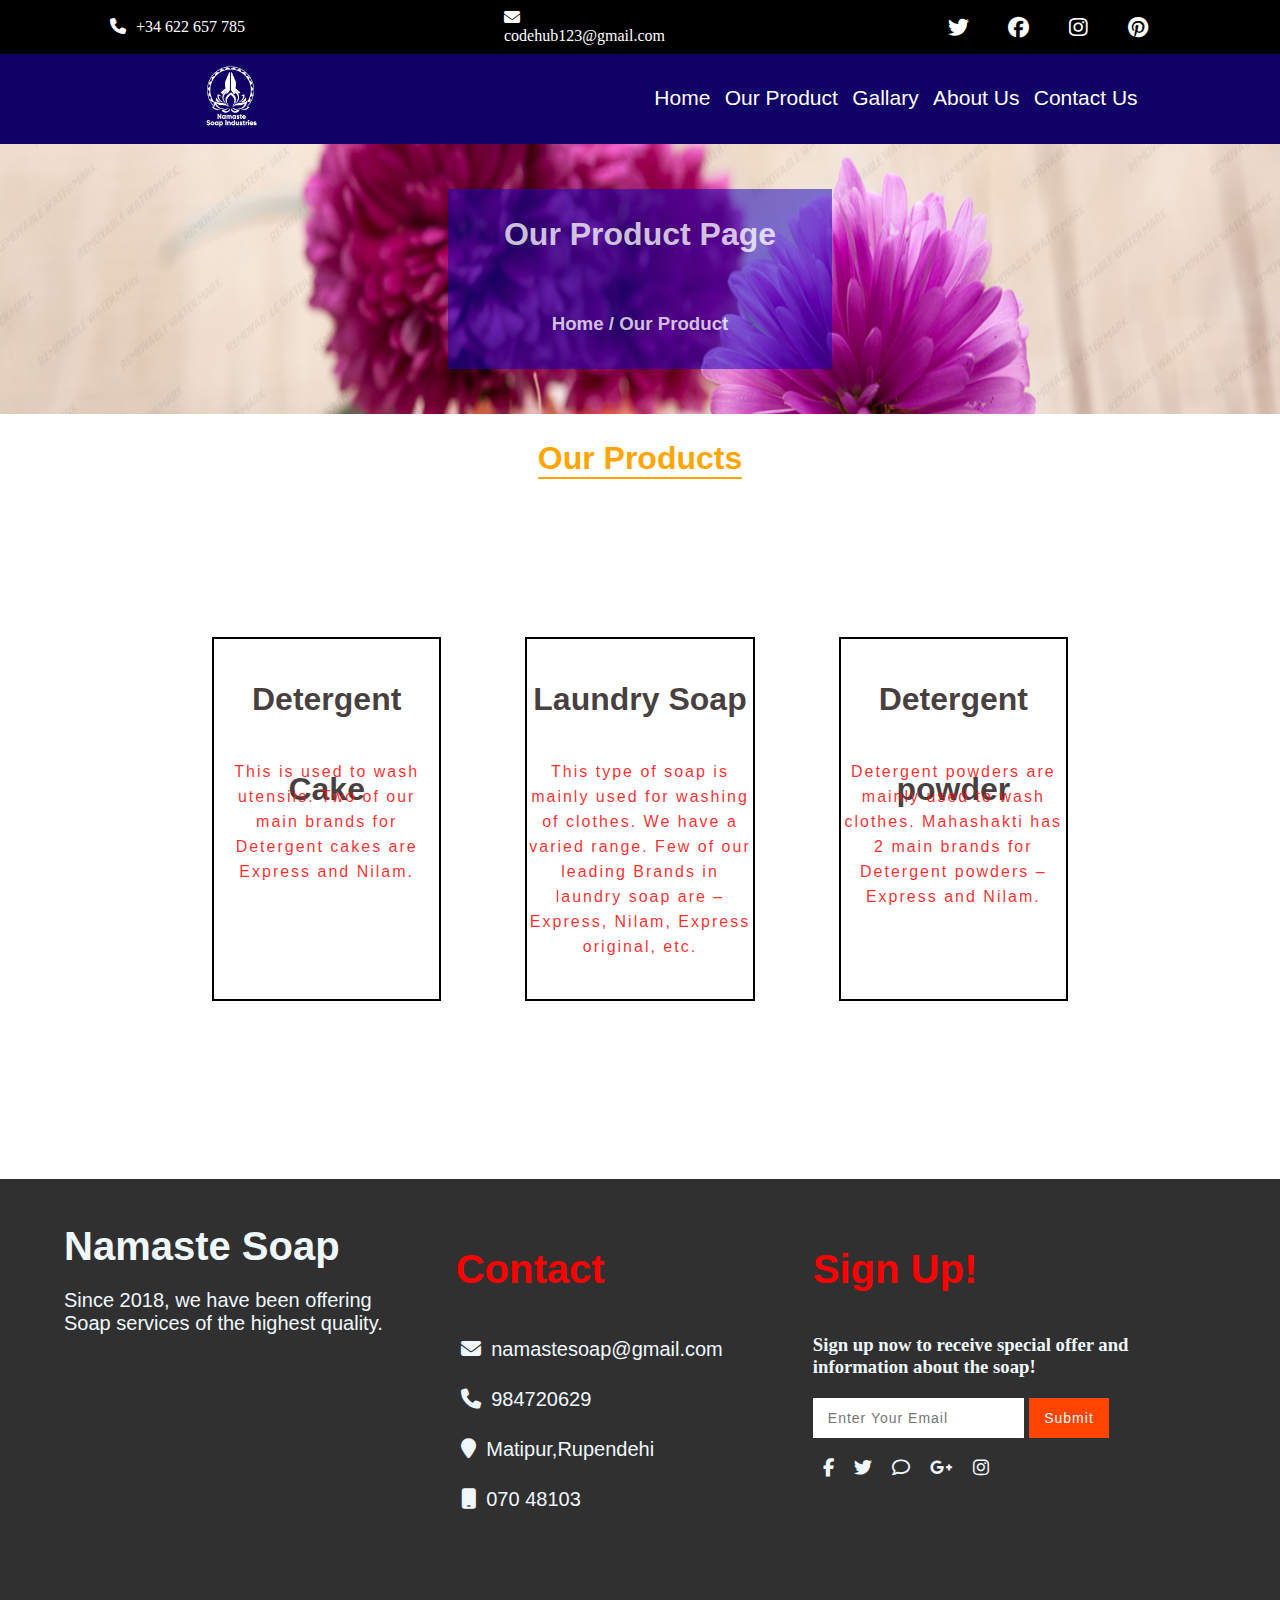
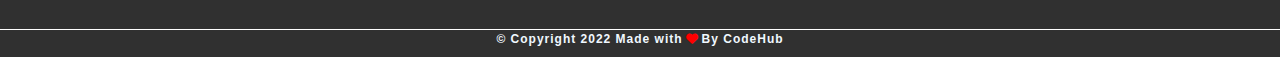
<file: Ourproduct.html>
<!DOCTYPE html>
<html lang="en">

<head>
    <meta charset="UTF-8">
    <meta http-equiv="X-UA-Compatible" content="IE=edge">
    <meta name="viewport" content="width=device-width, initial-scale=1.0">
    <title>Document</title>
    <link rel="stylesheet" href="./css/Ourproduct.css">
    <link rel="stylesheet" href="https://cdnjs.cloudflare.com/ajax/libs/font-awesome/6.1.1/css/all.min.css">
</head>

<body>
    <div class="ourproducts">

        <div class="topnav">
            <div class="nav-1">


                <div class="nav-center-1">
                    <div class="contact-num-1">
                        <p><i class="fa-solid fa-phone"></i>+34 622 657 785</p>
                    </div>
                    <div class="email-address-1">
                        <p><i class="fa-solid fa-envelope"></i>codehub123@gmail.com</p>
                    </div>
                    <div class="icon-A">
                        <div class="twitter"><i class="fa-brands fa-twitter"></i></div>
                        <div class="facebook"><i class="fa-brands fa-facebook"></i></div>
                        <div class="insta"><i class="fa-brands fa-instagram"></i></div>
                        <div class="pinterest"><i class="fa-brands fa-pinterest"></i></div>


                    </div>



                </div>



            </div>

            <nav class="nav-2">
                <div class="nav-2-mid">
                    <div class="logo">
                        <img src="./img/namaste lllll-1.png" alt="">
                    </div>



                    <ul class="nav-2-right">
                        <li><a href="index.html">Home</a></li>
                        <li><a href="Ourproduct.html">Our Product</a></li>
                        <li><a href="gallary.html">Gallary</a></li>
                        <li><a href="aboutus.html">About Us</a></li>
                        <li><a href="contact.html">Contact Us</a></li>

                    </ul>



                </div>

            </nav>
        </div>




        <div class="image">
            <div class="image-opacity">
                <div class="contact-box-page">
                    <div class="top-contact-box-page">
                        <h1>Our Product Page</h1>
                    </div>
                    <div class="bottom-contact-box-page">
                        <h3>Home / Our Product</h3>
                    </div>
                </div>
            </div>
        </div>



        <div class="box">
            <div class="heading">
                <h1>Our Products</h1>
            </div>
            <div class="small-box">

                <div class="container-box-2">
                    <div class="container-top-2">
                        <h1>Detergent Cake</h1>
                    </div>
                    <div class="container-bottom-2">
                        <p>This is used to wash utensils. Two of our main brands for Detergent cakes are Express and
                            Nilam.
                        </p>
                    </div>
                </div>

                <div class="container-box-2">
                    <div class="container-top-2">
                        <h1>Laundry Soap</h1>
                    </div>
                    <div class="container-bottom-2">
                        <p>This type of soap is mainly used for washing of clothes. We have a varied range. Few of our
                            leading Brands in laundry soap are – Express, Nilam, Express original, etc.</p>
                    </div>
                </div>

                <div class="container-box-2">
                    <div class="container-top-2">
                        <h1>Detergent powder</h1>
                    </div>
                    <div class="container-bottom-2">
                        <p>Detergent powders are mainly used to wash clothes. Mahashakti has 2 main brands for Detergent
                            powders – Express and Nilam.</p>
                    </div>
                </div>
            </div>
        </div>





















        <div class="go">
            <div class="travel">
                <div class="go-travel">
                    <div class="tae">
                        <h1>Namaste Soap</h1>
                        <p>Since 2018, we have been offering Soap services of the highest quality.</p>
                    </div>

                    <!-- <div class="payment">
                <div class="nav-payment">
                    <h1>payment Method</h1>
                     
                </div>

            </div> -->
                </div>

                <div class="contact">
                    <div class="you">
                        <h1>Contact</h1>
                    </div>
                    <div class="bunny">
                        <li><i class="fa fa-envelope" aria-hidden="true"></i>
                            namastesoap@gmail.com</li>
                        <li><i class="fa fa-phone" aria-hidden="true"></i>
                            984720629</li>
                        <li><i class="fa fa-map-marker" aria-hidden="true"></i>
                            Matipur,Rupendehi</li>
                        <li><i class="fa fa-mobile" aria-hidden="true"></i>
                            070 48103</li>
                    </div>
                </div>
                <div class="email">
                    <div class="you">
                        <h1>Sign Up!</h1>
                    </div>
                    <div class="hero">
                        <h3>Sign up now to receive special offer and information about the soap!</h3>
                    </div>
                    <div class="sign">
                        <input type="email" name="" id="sign" placeholder="Enter Your Email">
                        <button type="submit">Submit</button>
                    </div>
                    <div class="icon">
                        <li><i class="fa-brands fa-facebook-f"></i></li>
                        <li><i class="fab fa-twitter"></i>
                        </li>
                        <li><i class='far fa-comment'></i>
                        </li>
                        <li><i class="fab fa-google-plus-g"></i></li>
                        <li><i class="fab fa-instagram"></i>
                        </li>
                    </div>
                </div>
            </div>
        </div>
        <div class="v">
            <h1>© Copyright 2022 Made with <i class="fa-solid fa-heart"></i> By CodeHub</h1>
        </div>





    </div>

</body>

</html>
</file>
<file: css/style.css>
* {
     margin: 0;
     padding: 0;
     list-style: none;
     font-family: Arial, Helvetica, sans-serif;
    text-transform: capitalize;

 }

 .container {
     height: 100vh;
     width: 100%;
     background-color: rgb(231, 3, 3);
     background-image: url(../img/k\ xa\ guyz3245[pg.png);
     background-size: 100% 100%;
     /* background-attachment: fixed; */
 }

 .container-opacity {
     height: 100vh;
     width: 100%;
     background-color: rgb(5 137 241 / 29%);
 }


 .nav-2 {
     height: 12.5vh;
     width: 100%;
     background-color: rgb(2 56 118 / 78%);
     display: flex;
     justify-content: center;
     align-items: center;
     position: fixed;
 }

 .nav-2-mid {
     height: 10vh;
     width: 80%;
     /* background-color: #fff; */
     display: flex;
     justify-content: space-between;
     font-display: row;
 }

 .logo {
     height: 10vh;
     width: 20%;
     /* background-color: rgb(18, 201, 43); */
     display: flex;
     justify-content: center;
     align-items: center;
 }

 .logo img {
     width: 37%;
 }

 .nav-2-right {
     height: 10vh;
     width: 50%;
     /* background-color: rgb(242, 255, 0); */
     display: flex;
     justify-content: space-evenly;
     align-items: center;

 }

 .nav-2-right ul li {
    color: white;
 }

 .nav-2-right li a {
    font-size: 16px;
    color: white;
    text-decoration: none;

     
     
 }

 .nav-2-right li a:hover {
     color: yellow;
 }

 .nav-2-right li a::after {
     content: '';
     display: block;
     width: 0%;
     height: 2px;
     background-color: rgb(242, 255, 0);
     transition: width.3s;

 }

 .nav-2-right li a:hover::after {
     width: 100%;
     transition: width.3s;
 }


 /* <!-- aboutus ------------------------------------------------------------------------------------------> */

 .about-us {
     height: 80vh;
     width: 100%;
     /* background-color: #fff; */
     display: flex;
     justify-content: center;
     align-items: center;
 }

 .small-about-us {
     height: 60vh;
     width: 80%;
     /* background-color: red; */
     display: flex;
     justify-content: center;
     align-items: center;
     flex-direction: row;
 }

 .small-about-us-1 {
     height: 55vh;
     width: 50%;
     /* background-color: rgb(10, 128, 158); */
 }

 .first-box {
     height: 5vh;
     width: auto;
     /* background-color: rgb(35, 97, 136); */
 }

 hr {
     height: 2px;
     width: 75px;
     background-color: rgb(239, 131, 0);
 }

 .first-box h1 {
     color: rgb(239, 131, 0);
     line-height: 5vh;
     font-size: 27px;
 }

 .second-box {
     height: 15vh;
     width: auto;
     /* background-color: rgb(57, 4, 107); */
 }

 .second-box h1 {
     font-size: 38px;
     line-height: 48px;
     font-weight: 800;
     text-transform: capitalize;
     font-family: 'Sarabun', sans-serif;
 }

 .third-box {
     height: 20vh;
     width: 81%;
     /* background-color: rgb(135, 22, 22); */
 }

 .third-box p {
    margin-top: 75px;
    font-size: 18px;
    line-height: 30px;
    color: var(--font-color);
    font-family: 'Sarabun', sans-serif;
 }

 .four-box {
     height: 15vh;
     width: 45%;
     /* background-color: rgb(158, 146, 7); */
     display: flex;
     justify-content: space-between;
     align-items: center;
 }

 .btn-1 {
     height: 6vh;
     width: 115px;
     background-color: orange;
     border: none;
     border-radius: 5px;

 }

 .btn-1 h1 {
     font-size: 19px;
     color: #fff;
     font-weight: 600;
 }



 .btn-1:hover {
     background-color: rgb(181, 99, 0);
 }

 .btn-2 {
     height: 6vh;
     width: 115px;
     font-size: 15px;
     font-weight: 600;
     border-color: orange;
     border-bottom: 2px solid orange;
     border-radius: 7px;
 }

 .btn-2 h1 {
     font-size: 19px;
     color: orange;
     font-weight: 600;
 }


 .btn-2:hover {
     background-color: rgb(181, 99, 0);
     color: #fff;
 }

 .small-about-us-2 {
     height: 55vh;
     width: 50%;
     /* background-color: rgb(10, 158, 23); */
     display: flex;
     justify-content: center;
     align-items: center;
 }

 .small-about-us-image-2 {
     height: 55vh;
     width: 90%;
     background-color: #fff;
     background-image: url(../img/slide5.jpg);
     background-size: cover;
 }

 /* <!-- OUR Products ------------------------------------------------------------------------------> */




 .container-2 {
     height: 80vh;
     width: 100%;
     /* background-color: rgb(152, 40, 40); */
     display: flex;
     justify-content: center;
     align-items: center;
     flex-direction: column;
 }

 .small-container-2 {
     height: 70vh;
     width: 100%;
     /* background-color: #fff; */
     background-image: url(../img/1234);
     background-size: 100% 100%;
     background-attachment: fixed;
     display: flex;
     justify-content: space-evenly;
     align-items: center;
     flex-direction: column;
 }

 .small-container-nav-2 {
     height: 10vh;
     width: 100%;
     /* background-color: rgb(12, 134, 158); */
     display: flex;
     justify-content: center;
     align-items: center;
 }

 .heading {
     height: 8vh;
     width: 15%;
     /* background-color: #fff; */
 }

 .heading h1 {
     text-align: center;
     color: orange;
     line-height: 8vh;
     border-bottom: orange solid 3px;
 }

 .small-container-mid-2 {
     height: 65vh;
     width: 100%;
     /* background-color: rgb(162, 218, 231); */
     display: flex;
     justify-content: space-evenly;
     align-items: center;
 }

 .container-box-2 {
     height: 40vh;
     width: 20%;
     background-color: rgb(0 0 0 / 31%);
     transition: 1s;
     display: flex;
     justify-content: space-evenly;
     align-items: center;
     flex-direction: column;
 }

 .container-box-2:hover {
     transform: scale(1.5);
     z-index: 2;
 }

 .container-top-2 {
     height: 10vh;
     width: 100%;
     /* background-color: rgb(20, 66, 233); */
 }

 .container-top-2 h1 {
     text-align: center;
     line-height: 10vh;
     color: rgba(255, 255, 255, 0.767);
 }

 .container-bottom-2 {
     height: 25vh;
     width: 100%;
     /* background-color: rgba(17, 133, 23, 0.607); */
 }

 .container-bottom-2 p {
     color: rgba(255, 255, 255, 0.767);
     letter-spacing: 2px;
     line-height: 25px;
     text-align: center;
 }


 /* third....................------------------------------------------------------------- */





 .about {
     height: 100vh;
     width: 100%;
     background-color: #01181d;
     display: flex;
     justify-content: center;
     align-items: center;
 }

 .small-about {
     height: 80vh;
     width: 80%;
     /* background-color: rgb(13, 23, 138); */
 }

 .reviews {
     height: 5vh;
     width: 100%;
     /* background-color: rgb(169, 197, 13); */
 }

 .reviews h1 {
     font-size: 16px;
     font-weight: 500;
     text-transform: uppercase;
     line-height: 5vh;
     text-align: center;
     color: #b7b7b7;

     letter-spacing: 1px;
 }

 .clients {
     height: 10vh;
     width: 100%;
     /* background-color: rgb(174, 0, 157); */
     display: flex;
     justify-content: center;
     align-items: center;
 }

 .clients h1 {
     font-size: 38px;
     line-height: 48px;
     font-weight: 600;
     text-transform: capitalize;
     color: #fdfffc;
 }

 .boxes {
     height: 65vh;
     width: 100%;
     /* background-color: rgb(4, 189, 192); */
     display: flex;
     justify-content: space-evenly;
     align-items: center;
     flex-direction: row;
 }

 .box {
     height: 50vh;
     width: 30%;
     background-color: #0f0f0f9e;
 }

 .box-a {
     height: 30vh;
     width: 100%;
     /* background-color: rgb(216, 0, 220); */
     display: flex;
     justify-content: center;
     align-items: center;
 }

 .paragraph-box-a {
     height: 20vh;
     width: 80%;
     /* background-color: #fff; */

 }

 .paragraph-box-a p {
     font-size: 18px;
     line-height: 28px;
     color: #b7b7b7;
 }

 .box-b {
     height: 20vh;
     width: 100%;
     /* background-color: rgb(73, 220, 0); */
     display: flex;
     justify-content: center;
     align-items: center;
     flex-direction: row;
 }

 .a {
     height: 20vh;
     width: 30%;
     /* background-color: rgb(183, 15, 15); */
     display: flex;
     justify-content: center;
     align-items: center;
 }

 .circle {
     height: 100px;
     width: 100px;
     /* background-color: lime;  */
     border-radius: 100px;
 }

 .circle img {
     height: 100px;
     width: 100px;
     border-radius: 100px;
 }

 .b {
     height: 20vh;
     width: 70%;
     /* background-color: rgb(172, 183, 15); */
     display: flex;
     justify-content: center;
     align-items: center;
     flex-direction: column;
 }

 .top {
     height: 6vh;
     width: 100%;
     /* background-color: rgb(64, 203, 169); */
     display: flex;
     align-items: center;
 }

 .top h1 {
     font-weight: 600;
     font-size: 20px;
     color: #fdfffc;
     font-family: -apple-system, BlinkMacSystemFont, "Segoe UI", Roboto, Oxygen-Sans, Ubuntu, Cantarell, "Helvetica Neue", sans-serif;
 }

 .bottom {
     height: 5vh;
     width: 100%;
     /* background-color: rgb(64, 152, 203); */
 }

 .bottom h1 {
     font-size: 18px;
     font-style: normal;
     color: #b7b7b7;
 }





 /* mid-part ------------------------------------------------------------------------------------------*/
 .container-mid {
     height: 60vh;
     width: 100%;
     /* background-color: rgb(241, 30, 30); */
     background-image: url(../img/1.jpg);
     background-attachment: fixed;
     background-size: 100% 100%;
     display: flex;
     justify-content: center;
     align-items: center;

 }

 .container-small-mid {
     height: 50vh;
     width: 50%;
     /* background-color: #fff; */
     display: flex;
     justify-content: space-evenly;
     flex-direction: column;
 }

 .box-A {
     height: 10vh;
     width: 100%;
     /* background-color: rgb(162, 162, 26); */
 }

 .box-A h1 {
     text-align: center;
     line-height: 10vh;
     text-transform: capitalize;
     font-weight: 900;
     font-size: 50px;
     color: rgb(255, 255, 255);
 }

 .box-B {
     height: 10vh;
     /* background-color: rgb(49, 72, 122); */
     display: flex;
     justify-content: space-evenly;
     align-items: center;
     flex-direction: row;
 }

 .box-B input {
     height: 6vh;
     width: 28%;
     border: none;
     text-align: center;
     font-size: 16px;
 }

 .box-C {
     height: 10vh;
     /* background-color: rgb(215, 84, 187); */
     display: flex;
     justify-content: center;
 }

 .box-C button {
     height: 6vh;
     width: 20%;
     border: none;
     color: #fff;
     background-color: orange;
     font-weight: 500;
 }

 .box-C button h1 {
     font-size: 22px;
 }

 .box-C button:hover {
     background-color: rgb(173, 112, 0);
 }

 /* container-las--------------------------------------------------------------------------------------t */
 .go {
     height: 50vh;
     width: 100%;
     background-color: rgba(0, 0, 0, 0.811);
     display: flex;
     justify-content: center;
     margin-top: 5vh;
     /* align-items: center; */
 }

 .travel {
     height: 50vh;
     width: 90%;
     /* background-color: blue; */
     display: flex;
     flex-direction: row;
     color: aliceblue;
     justify-content: space-between;
 }

 .go-travel {
     width: 30%;
     margin-top: 5vh;
     /* background-color: aqua; */
 }

 .tae {
     font-size: 20px;
 }

 .tae p {
     padding-top: 20px;
     font-size: 20px;
 }

 /* 
.payment{
    height: 20vh;
    width: 100%;
    background-color: rgb(255, 0, 0);
}

.nav-payment{
    height: 5vh;
    width: 100%;
    background-color: rgb(130, 244, 197);
    display: flex;
    justify-content: center;
    align-items: center;
} */


 .contact {
     height: 45vh;
     width: 27%;
     margin-top: 5vh;
     /* background-color: cadetblue; */
 }

 .you {
     height: 10vh;
     /* background-color: yellowgreen; */
     font-size: 20px;
     display: flex;
     align-items: center;
 }

 .you h1 {
     color: red;
 }

 .bunny li {
     padding-top: 20px;
     font-size: 20px;
 }

 .bunny li i {
     padding: 5px;
 }

 .email {
     height: 45vh;
     width: 35%;
     margin-top: 5vh;
     /* background-color: rgb(243, 71, 3); */
 }

 .hero {
     width: 90%;
     margin-top: 20px;

 }

 .hero h3 {
     font-family: serif;
 }

 #sign {
     background: #fff;
     padding: 12px 15px;
     color: #777;
     font-size: 14px;
     width: 45% !important;
     border: none;
     letter-spacing: 1px;
     margin-top: 20px;
 }

 .sign button {
     background-color: orangered;
     padding: 12px 15px;
     color: aliceblue;
     font-size: 14px;
     width: 20%;
     border: none;
     letter-spacing: 1px;
 }

 .icon {
     display: flex;
     flex-direction: row;
     padding-top: 10px;
     font-size: 18px;
 }

 .icon li {
     padding: 10px;
 }

 .v {
     height: 3vh;
     background-color: rgba(0, 0, 0, 0.811);
     margin-top: 1px;
 }

 .v h1 {
     color: aliceblue;
     width: 100%;
     display: flex;
     justify-content: center;
     align-items: center;
     font-size: 13px;
     letter-spacing: 1px;
 }

 .v h1 i {
     padding: 3px;
     color: red;
 }

 /* container-las--------------------------------------------------------------------------------------t */
</file>
<file: css/aboutus.css>
* {
    padding: 0;
    margin: 0;
    font-family: sans-serif;
    list-style: none;
}

.aboutus {
    height: 180vh;
    width: 100%;
    background-color: #fff;
}

.topnav {
    height: 16vh;
    width: 100%;
    background-color: rgb(35 37 74);
}


.nav-1 {
    height: 6vh;
    width: 100%;
    background-color: rgb(0, 0, 0);
    display: flex;
    justify-content: center;
    align-items: center;
}


.nav-center-1 {
    height: 5vh;
    width: 85%;
    /* background-color: rgb(222, 91, 91); */
    display: flex;
    justify-content: space-between;
    flex-direction: row;
    align-items: center;
}

.contact-num-1 {
    height: 5vh;
    width: 15%;
    /* background-color: rgb(128, 179, 10); */
    display: flex;
    justify-content: center;
    align-items: center;
}

.contact-num-1 p {
    font-size: 16px;
    font-family: serif;
    color: #fff;
}

.contact-num-1 i {
    color: #fff;
    font-size: 16px;
    margin-right: 10px;
}

.email-address-1 {
    height: 5vh;
    width: 15%;
    /* background-color: rgb(128, 179, 10); */
    display: flex;
    justify-content: center;
    align-items: center;
}

.email-address-1 p {
    color: #fff;
    font-size: 16px;
    font-family: serif;
}

.email-address-1 i {
    color: #fff;
    font-size: 16px;
    margin-right: 10px;
}



.icon-A {
    height: 5vh;
    width: 25%;
    /* background-color: rgb(4, 173, 229); */
    display: flex;
    flex-direction: row;
    justify-content: space-evenly;
    align-items: center;
}

.facebook {
    height: 5vh;
    width: 10%;
    /* background-color: rgb(0, 73, 156); */
    display: flex;
    justify-content: center;
    align-items: center;
}

.facebook i {
    font-size: 21px;
    color: #fff;

}

.twitter {
    height: 5vh;
    width: 10%;
    /* background-color: rgb(0, 73, 156); */
    display: flex;
    justify-content: center;
    align-items: center;
}

.twitter i {
    font-size: 21px;
    color: #fff;

}



.insta {
    height: 5vh;
    width: 10%;
    /* background-color: rgb(0, 73, 156); */
    display: flex;
    justify-content: center;
    align-items: center;
}

.insta i {
    font-size: 21px;
    color: #fff;

}


.pinterest {
    height: 5vh;
    width: 10%;
    /* background-color: rgb(0, 73, 156); */
    display: flex;
    justify-content: center;
    align-items: center;
}


.pinterest i {
    font-size: 21px;
    color: #fff;

}







.nav-2 {
    height: 10vh;
    width: 100%;
    background-color: rgb(17, 0, 101);
    display: flex;
    justify-content: center;
    align-items: center;
    position: fixed;
}

.nav-2-mid {
    height: 10vh;
    width: 80%;
    /* background-color: #fff; */
    display: flex;
    justify-content: space-between;
    font-display: row;
}

.logo {
    height: 10vh;
    width: 20%;
    /* background-color: rgb(18, 201, 43); */
    display: flex;
    justify-content: center;
    align-items: center;
}

.logo img {
    width: 37%;
}

 

.nav-2-right {
    height: 10vh;
    width: 50%;
    /* background-color: rgb(242, 255, 0); */
    display: flex;
    justify-content: space-evenly;
    align-items: center;

}

.nav-2-right ul li {
    color: white;
}

.nav-2-right li a {
    font-size: 21px;
    color: white;
    text-decoration: none;
}

.nav-2-right li a:hover {
    color: yellow;
}

.nav-2-right li a::after {
    content: '';
    display: block;
    width: 0%;
    height: 2px;
    background-color: rgb(242, 255, 0);
    transition: width.3s;

}

.nav-2-right li a:hover::after {
    width: 100%;
    transition: width.3s;
}












.image {
    height: 30vh;
    width: 100%;
    background-color: #fff;
    background-image: url(../img/slide5.jpg);
    background-attachment: fixed;
    background-size: 100% 100%;
}

.image-opacity {
    height: 30vh;
    width: 100%;
    /* background-color: rgba(0, 0, 0, 0.463); */
    display: flex;
    justify-content: center;
    align-items: center;
}

.contact-box-page {
    height: 20vh;
    width: 30%;
    background-color: rgba(19, 1, 186, 0.53);
}

.top-contact-box-page {
    height: 10vh;
    width: 100%;
    /* background-color: #fff; */
}

.top-contact-box-page h1 {
    text-align: center;
    line-height: 10vh;
    color: rgba(255, 255, 255, 0.76);
}

.bottom-contact-box-page {
    height: 10vh;
    width: 100%;
    /* background-color: rgb(151, 42, 42); */
}

.bottom-contact-box-page h3 {
    text-align: center;
    line-height: 10vh;
    color: rgba(255, 255, 255, 0.76);
}















.about-us {
    height: 80vh;
    width: 100%;
    /* background-color: #fff; */
    display: flex;
    justify-content: center;
    align-items: center;
}

.small-about-us {
    height: 60vh;
    width: 80%;
    /* background-color: red; */
    display: flex;
    justify-content: center;
    align-items: center;
    flex-direction: row;
}

.small-about-us-1 {
    height: 55vh;
    width: 50%;
    /* background-color: rgb(10, 128, 158); */
}

.first-box {
    height: 5vh;
    width: auto;
    /* background-color: rgb(35, 97, 136); */
}

hr {
    height: 2px;
    width: 75px;
    background-color: rgb(239, 131, 0);
}

.first-box h1 {
    color: rgb(239, 131, 0);
    line-height: 5vh;
    font-size: 27px;
}

.second-box {
    height: 15vh;
    width: auto;
    /* background-color: rgb(57, 4, 107); */
}

.second-box h1 {
    font-size: 38px;
    line-height: 48px;
    font-weight: 800;
    text-transform: capitalize;
    font-family: 'Sarabun', sans-serif;
}

.third-box {
    height: 20vh;
    width: 81%;
    /* background-color: rgb(135, 22, 22); */
}

.third-box p {
    font-size: 18px;
    line-height: 30px;
    color: var(--font-color);
    font-family: 'Sarabun', sans-serif;
}

.four-box {
    height: 15vh;
    width: 35%;
    /* background-color: rgb(158, 146, 7); */
    display: flex;
    justify-content: space-between;
    align-items: center;
}

.btn-1 {
    height: 6vh;
    width: 115px;
    background-color: orange;
    border: none;
    border-radius: 5px;

}

.btn-1 h1 {
    font-size: 19px;
    color: #fff;
    font-weight: 600;
}



.btn-1:hover {
    background-color: rgb(181, 99, 0);
}

.btn-2 {
    height: 6vh;
    width: 115px;
    font-size: 15px;
    font-weight: 600;
    border-color: orange;
    border-bottom: 2px solid orange;
    border-radius: 7px;
}

.btn-2 h1 {
    font-size: 19px;
    color: orange;
    font-weight: 600;
}


.btn-2:hover {
    background-color: rgb(181, 99, 0);
    color: #fff;
}

.small-about-us-2 {
    height: 55vh;
    width: 50%;
    /* background-color: rgb(10, 158, 23); */
    display: flex;
    justify-content: center;
    align-items: center;
}

.small-about-us-image-2 {
    height: 55vh;
    width: 90%;
    background-color: #fff;
    background-image: url(../img/slide5.jpg);
    background-size: cover;
}












/* aboutourcompany====================================================== */

.aboutourcompany{
    height: 80vh;
    width: 100%;
    /* background-color: rgb(255, 0, 0); */
    display: flex;
    justify-content: center;
    align-items: center;
}



.small-aboutourcompany{
    height: 60vh;
    width: 80%;
    /* background-color: #fff; */
    display: flex;
    justify-content: center;
    align-items: center;
    flex-direction: row;
}

.aboutus-container-1 {
    height: 60vh;
    width: 50%;
    /* background-color: rgb(118, 170, 28); */
    display: flex;
    justify-content: center;
    align-items: center;
}

.small-aboutus-container-1{
    height: 42vh;
    width: 90%;
    /* background-color: #fff; */
    display: flex;
    justify-content: space-evenly;
    align-items: center;
    flex-direction: column;
}
.about-nav-1{
    height: 5vh;
    width: 100%;
    /* background-color: rgb(237, 216, 30); */
    display: flex;
    align-items: flex-end;
}
.about-nav-1 h1{
    text-transform: uppercase;
    font-weight: 600;
    font-size: 16px;
    color: #F45D01;
}

.about-nav-2{
    height: 8vh;
    width: 100%;
    /* background-color: rgb(99, 237, 30); */
    display: flex;
    align-items: center;
}
.about-nav-2 h1{
    font-size: 36px;
    line-height: 46px;
    color: #141414;
    text-transform: capitalize;
    font-weight: 700;
}
.about-paragraph-1{
    height: 15vh;
    width:100%;
    /* background-color: rgba(20, 120, 137, 0.525); */
}
.about-paragraph-1 p{
    letter-spacing: 1px;
    line-height: 26px;
    font-weight: 400;
    font-size: 16px;
    color: #808080;
    font-family: 'Lato', sans-serif;
}
.about-paragraph-2{
    height: 15vh;
    width:100%;
    /* background-color: rgba(107, 14, 70, 0.189); */
}
.about-paragraph-2 p{
    letter-spacing: 1px;
    line-height: 26px;
    font-weight: 400;
    font-size: 16px;
    color: #808080;
    font-family: 'Lato', sans-serif;
}









.aboutus-container-2 {
    height: 60vh;
    width: 50%;
    /* background-color: rgb(28, 132, 170); */
    display: flex;
    justify-content: center;
    align-items: center;
}
.small-aboutus-container-2{
    height: 45vh;
    width: 90%;
    /* background-color: #fff; */
    background-image: url(../img/namestasoap.jpg);
    background-size: 100% 100%;
}




















/* container-las--------------------------------------------------------------------------------------t */
.go {
    height: 50vh;
    width: 100%;
    background-color: rgba(0, 0, 0, 0.811);
    display: flex;
    justify-content: center;
    margin-top: 5vh;
    /* align-items: center; */
}

.travel {
    height: 50vh;
    width: 90%;
    /* background-color: blue; */
    display: flex;
    flex-direction: row;
    color: aliceblue;
    justify-content: space-between;
}

.go-travel {
    width: 30%;
    margin-top: 5vh;
    /* background-color: aqua; */
}

.tae {
    font-size: 20px;
}

.tae p {
    padding-top: 20px;
    font-size: 20px;
}

/* 
.payment{
   height: 20vh;
   width: 100%;
   background-color: rgb(255, 0, 0);
}

.nav-payment{
   height: 5vh;
   width: 100%;
   background-color: rgb(130, 244, 197);
   display: flex;
   justify-content: center;
   align-items: center;
} */


.contact {
    height: 45vh;
    width: 27%;
    margin-top: 5vh;
    /* background-color: cadetblue; */
}

.you {
    height: 10vh;
    /* background-color: yellowgreen; */
    font-size: 20px;
    display: flex;
    align-items: center;
}

.you h1 {
    color: red;
}

.bunny li {
    padding-top: 20px;
    font-size: 20px;
}

.bunny li i {
    padding: 5px;
}

.email {
    height: 45vh;
    width: 35%;
    margin-top: 5vh;
    /* background-color: rgb(243, 71, 3); */
}

.hero {
    width: 90%;
    margin-top: 20px;

}

.hero h3 {
    font-family: serif;
}

#sign {
    background: #fff;
    padding: 12px 15px;
    color: #777;
    font-size: 14px;
    width: 45% !important;
    border: none;
    letter-spacing: 1px;
    margin-top: 20px;
}

.sign button {
    background-color: orangered;
    padding: 12px 15px;
    color: aliceblue;
    font-size: 14px;
    width: 20%;
    border: none;
    letter-spacing: 1px;
}

.icon {
    display: flex;
    flex-direction: row;
    padding-top: 10px;
    font-size: 18px;
}

.icon li {
    padding: 10px;
}

.v {
    height: 3vh;
    background-color: rgba(0, 0, 0, 0.811);
    margin-top: 1px;
}

.v h1 {
    color: aliceblue;
    width: 100%;
    display: flex;
    justify-content: center;
    align-items: center;
    font-size: 12px;
    letter-spacing: 1px;
}

.v h1 i {
    padding: 3px;
    color: red;
}

/* container-las--------------------------------------------------------------------------------------t */
</file>
<file: css/companydetail.css>
*{
    margin: 0;
    padding: 0;
    list-style: none;
    font-family: sans-serif;
}

.detailofcomapny-container{
    height: 100vh;
    width: 100%;
    background-color: rgb(249, 0, 0);
    display: flex;
    justify-content: center;
    align-items: center;
}
.smalldetailofcompany-container{
    height: 90vh;
    width: 50%;
    background-color: #fff;
}

.detailofcomapny-nav1{
    height: 10vh;
    width: 100%;
    background-color: rgb(225, 215, 9);
}

.detailofcomapny-nav2{
    height: 30vh;
    width: 100%;
    background-color: rgb(95, 225, 9);
}
</file>
<file: css/contact.css>
* {
     padding: 0;
     margin: 0;
     font-family: sans-serif;
     list-style: none;
 }

 .contactus {
     height: 190vh;
     width: 100%;
     background-color: #fff;
 }

 .topnav {
     height: 16vh;
     width: 100%;
     background-color: rgb(35 37 74);
 }


 .nav-1 {
     height: 6vh;
     width: 100%;
     background-color: rgb(0, 0, 0);
     display: flex;
     justify-content: center;
     align-items: center;
 }


 .nav-center-1 {
     height: 5vh;
     width: 85%;
     /* background-color: rgb(222, 91, 91); */
     display: flex;
     justify-content: space-between;
     flex-direction: row;
     align-items: center;
 }

 .contact-num-1 {
     height: 5vh;
     width: 15%;
     /* background-color: rgb(128, 179, 10); */
     display: flex;
     justify-content: center;
     align-items: center;
 }

 .contact-num-1 p {
     font-size: 16px;
     font-family: serif;
     color: #fff;
 }

 .contact-num-1 i {
     color: #fff;
     font-size: 16px;
     margin-right: 10px;
 }

 .email-address-1 {
     height: 5vh;
     width: 15%;
     /* background-color: rgb(128, 179, 10); */
     display: flex;
     justify-content: center;
     align-items: center;
 }

 .email-address-1 p {
     color: #fff;
     font-size: 16px;
     font-family: serif;
 }

 .email-address-1 i {
     color: #fff;
     font-size: 16px;
     margin-right: 10px;
 }



 .icon-A {
     height: 5vh;
     width: 25%;
     /* background-color: rgb(4, 173, 229); */
     display: flex;
     flex-direction: row;
     justify-content: space-evenly;
     align-items: center;
 }

 .facebook {
     height: 5vh;
     width: 10%;
     /* background-color: rgb(0, 73, 156); */
     display: flex;
     justify-content: center;
     align-items: center;
 }

 .facebook i {
     font-size: 21px;
     color: #fff;

 }

 .twitter {
     height: 5vh;
     width: 10%;
     /* background-color: rgb(0, 73, 156); */
     display: flex;
     justify-content: center;
     align-items: center;
 }

 .twitter i {
     font-size: 21px;
     color: #fff;

 }



 .insta {
     height: 5vh;
     width: 10%;
     /* background-color: rgb(0, 73, 156); */
     display: flex;
     justify-content: center;
     align-items: center;
 }

 .insta i {
     font-size: 21px;
     color: #fff;

 }


 .pinterest {
     height: 5vh;
     width: 10%;
     /* background-color: rgb(0, 73, 156); */
     display: flex;
     justify-content: center;
     align-items: center;
 }


 .pinterest i {
     font-size: 21px;
     color: #fff;

 }







 .nav-2 {
     height: 10vh;
     width: 100%;
     background-color: rgb(17, 0, 101);
     display: flex;
     justify-content: center;
     align-items: center;
     position: fixed;
 }

 .nav-2-mid {
     height: 10vh;
     width: 80%;
     /* background-color: #fff; */
     display: flex;
     justify-content: space-between;
     font-display: row;
 }

 .logo {
     height: 10vh;
     width: 20%;
     /* background-color: rgb(18, 201, 43); */
     display: flex;
     justify-content: center;
     align-items: center;
 }

 .logo img {
    width: 37%;
}

 .nav-2-right {
     height: 10vh;
     width: 50%;
     /* background-color: rgb(242, 255, 0); */
     display: flex;
     justify-content: space-evenly;
     align-items: center;

 }

 .nav-2-right ul li {
     color: white;
 }

 .nav-2-right li a {
     font-size: 21px;
     color: white;
     text-decoration: none;
 }

 .nav-2-right li a:hover {
     color: yellow;
 }

 .nav-2-right li a::after {
     content: '';
     display: block;
     width: 0%;
     height: 2px;
     background-color: rgb(242, 255, 0);
     transition: width.3s;

 }

 .nav-2-right li a:hover::after {
     width: 100%;
     transition: width.3s;
 }












 .image {
     height: 30vh;
     width: 100%;
     background-color: #fff;
     background-image: url(../img/slide5.jpg);
     background-attachment: fixed;
     background-size: 100% 100%;
 }

 .image-opacity {
     height: 30vh;
     width: 100%;
     /* background-color: rgba(0, 0, 0, 0.463); */
     display: flex;
     justify-content: center;
     align-items: center;
 }

 .contact-box-page {
     height: 20vh;
     width: 30%;
     background-color: rgba(19, 1, 186, 0.53);
 }

 .top-contact-box-page {
     height: 10vh;
     width: 100%;
     /* background-color: #fff; */
 }

 .top-contact-box-page h1 {
     text-align: center;
     line-height: 10vh;
     color: rgba(255, 255, 255, 0.76);
 }

 .bottom-contact-box-page {
     height: 10vh;
     width: 100%;
     /* background-color: rgb(151, 42, 42); */
 }

 .bottom-contact-box-page h3 {
     text-align: center;
     line-height: 10vh;
     color: rgba(255, 255, 255, 0.76);
 }








 .email-first {
     height: 35vh;
     width: 100%;
     background-color: rgba(191, 188, 188, 0.404);
     display: flex;
     justify-content: space-evenly;
     align-items: center;
 }

 .email-boxes {
     height: 16vh;
     width: 25%;
     background-color: #fff;
     border-radius: 8px;
     display: flex;
     justify-content: center;
     align-items: center;
     flex-direction: row;
 }

 .small-email-box {
     height: 16vh;
     width: 80%;
     /* background-color: rgb(0, 0, 0); */
     display: flex;
     justify-content: center;
     align-items: center;
     flex-direction: row;
 }

 .left {
     height: 15vh;
     width: 35%;
     /* background-color: rgb(255, 0, 0); */
     display: flex;
     justify-content: center;
     align-items: center;
 }

 .box {
     height: 90px;
     width: 90px;
     background-color: #f0f2f27b;
     border-radius: 100%;
     cursor: pointer;
     display: flex;
     justify-content: center;
     align-items: center;
 }

 .box i {
     font-size: 48px;
     color: #2C73D2;

 }

 .right {
     height: 15vh;
     width: 80%;
     /* background-color: rgb(117, 247, 236); */
     display: flex;
     justify-content: center;
     align-items: center;
 }

 .right-box {
     height: 15vh;
     width: 90%;
     /* background-color: rgb(117, 147, 247); */
     display: flex;
     justify-content: center;
     align-items: center;
     flex-direction: column;
 }

 .right-1 {
     height: 5vh;
     width: 100%;
     /* background-color: rgb(196, 117, 117); */
 }

 .right-1 h1 {

     line-height: 5vh;
     font-size: 24px;
     font-family: 'Work Sans', sans-serif;
     font-weight: 600;

 }

 .right-2 {
     height: 3vh;
     width: 100%;
     /* background-color: rgb(117, 196, 128); */
 }

 .right-2 p {
     font-family: 'Work Sans', sans-serif;
     color: #808080;
     font-weight: 400;
     font-size: 16px;
     line-height: 26px;
     color: #808080;
 }

 .right-3 {
     height: 3vh;
     width: 100%;
     /* background-color: rgb(117, 195, 196); */
 }

 .right-3 p {
     font-family: 'Work Sans', sans-serif;
     color: #808080;
     font-weight: 400;
     font-size: 16px;
     line-height: 26px;
     color: #808080;
 }

 .contact-2 {
     height: 100vh;
     width: 100%;
     /* background-color: rgb(255, 0, 0); */
     display: flex;
     justify-content: center;
     align-items: center;
 }

 .contact-inner {
     height: 80vh;
     width: 80%;
     background-color: #fff;
     display: flex;
     justify-content: center;
     align-items: center;
 }

 .half-1 {
     height: 80vh;
     width: 40%;
     /* background-color: #2C73D2; */

 }

 .half-nav {
     height: 5vh;
     width: 100%;
     /* background-color: rgb(245, 153, 153); */
 }

 .half-nav p {
     font-size: 17px;
     color: #808080;
     font-weight: 600;
     text-transform: uppercase;
     line-height: 5vh;
 }

 .half-nav-2 {
     height: 15vh;
     width: 100%;
     /* background-color: rgb(167, 153, 245); */
     margin-top: 15px;
 }

 .half-nav-2 h2 {
     font-size: 50px;
     font-family: 'Playfair Display', serif;
     font-weight: 900;
 }

 .half-nav-3 {
     height: 13vh;
     width: 89%;
     /* background-color: rgb(153, 245, 240); */
     margin-top: 15px;
 }

 .half-nav-3 p {
     font-family: 'Work Sans', sans-serif;
     color: #808080;
     font-weight: 400;
     line-height: 25px;
 }

 .half-nav-4 {
     height: 15vh;
     width: 100%;
     /* background-color: rgb(167, 153, 245); */
     margin-top: 15px;
 }

 .box-radius {
     height: 15vh;
     width: 60%;
     /* background-color: rgb(166, 249, 149); */
     display: flex;
     align-items: center;

 }

 .circle-box-1 {
     height: 60px;
     width: 60px;
     background-color: #466ca9;
     border-radius: 100%;
     display: flex;
     justify-content: center;
     align-items: center;
 }

 .circle-box-1 i {
     font-size: 22px;
     color: white;
 }

 .circle-box-2 {
     height: 60px;
     width: 60px;
     background-color: #dd4b39;
     margin-left: 15px;
     border-radius: 100%;
     display: flex;
     justify-content: center;
     align-items: center;
 }

 .circle-box-2 i {
     font-size: 22px;
     color: white;
 }

 .circle-box-3 {
     height: 60px;
     width: 60px;
     background-color: #55acee;
     border-radius: 100%;
     margin-left: 15px;
     display: flex;
     justify-content: center;
     align-items: center;
 }

 .circle-box-3 i {
     font-size: 22px;
     color: white;
 }







 .whatapps {
     height: 22vh;
     width: 100%;
     /* background-color: rgb(157, 0, 0); */
     display: flex;
     flex-direction: column;
     align-items: center;
 }

 .whatapps-nav-1 {
     height: 8vh;
     width: 80%;
     /* background-color: rgb(99, 137, 218); */
 }

 .whatapps-nav-1 h1 {
     /* color: rgb(10, 193, 10); */
     text-align: center;
     line-height: 8vh;
 }

 .whatapps-nav-2 {
     height: 14vh;
     width: 100%;
     /* background-color: rgb(189, 39, 132); */
     display: flex;
     flex-direction: row;
 }

 .whatapps-circle {
     height: 70px;
     width: 70px;
     /* background-color: rgb(0, 255, 47); */
     border-radius: 70px;
     line-height: 14vh;
     background-image: url(../img/whatapps.webp);
     background-size: cover;
     margin-left: 10px;
     margin-top: 10px;
 }

 .whatapps-right {
     height: 14vh;
     width: 25%;
     /* background-color: rgb(36, 198, 79); */
 }







 .paragraph-whatapps {
     height: 14vh;
     width: 50%;
     /* background-color: rgb(176, 62, 125); */
 }

 .paragraph-whatapps p {
     line-height: 14vh;
     font-size: 20px;
 }



 /* half-mid */

 /* half-mid */











 .half-2 {
     height: 80vh;
     width: 40%;
     background-color: #c6c2c269;
 }

 .login-left {
     height: 75vh;
     width: 30%;
     /* background-color: rgba(255, 255, 255, 0); */
 }


 .login-nav {
     height: 10vh;
     width: 100%;
     /* background-color: rgb(122, 25, 25); */
     display: flex;
     justify-content: center;
     align-items: center;
 }

 .login-nav h4 {
     font-size: 32px;
     color: #3e00d4;
     font-family: cursive;
     font-weight: 900;
 }




 .login-box {
     height: 61vh;
     width: 100%;
     /* background-color: rgb(15, 189, 108); */
     display: flex;

     flex-direction: column;
     align-items: center;
 }

 .B-1 {
     height: 5vh;
     width: 100%;
     /* background-color: rgb(244, 53, 0); */
     margin-top: 30px;
     display: flex;
     justify-content: center;
     align-items: center;
 }

 .B-1 input {
     width: 65%;
     background-color: #ffffff61;
     height: 5vh;
     border-radius: 5px;
     border: none;
 }

 .B-1 ::placeholder {
     line-height: 5vh;
     text-align: center;
     color: rgba(1, 0, 0, 0.452);
     font-size: 19px;
 }


 .B-2 {
     height: 5vh;
     width: 100%;
     /* background-color: rgb(244, 53, 0); */
     margin-top: 30px;
     display: flex;
     justify-content: center;
     align-items: center;
 }

 .B-2 input {
     width: 65%;
     height: 5vh;
     background-color: #ffffff61;
     border-radius: 5px;
     border: none;
 }

 .B-2 ::placeholder {
     line-height: 5vh;
     text-align: center;
     color: rgba(1, 0, 0, 0.452);
     font-size: 19px;
 }


 .B-3 {
     height: 5vh;
     width: 100%;
     /* background-color: rgb(244, 53, 0); */
     margin-top: 30px;
     display: flex;
     justify-content: center;
     align-items: center;
 }

 .B-3 input {
     width: 65%;
     height: 5vh;
     background-color: #ffffff61;
     border-radius: 5px;
     border: none;
 }

 .B-3 ::placeholder {
     line-height: 5vh;
     text-align: center;
     color: rgba(1, 0, 0, 0.452);
     font-size: 19px;
 }


 .B-4 {
     height: 5vh;
     width: 100%;
     /* background-color: rgb(244, 53, 0); */
     display: flex;
     justify-content: center;
     margin-top: 30px;
     align-items: center;
 }


 .B-4 input {
     width: 65%;
     height: 5vh;
     background-color: #ffffff61;
     border-radius: 5px;
     border: none;
 }

 .B-4 ::placeholder {
     line-height: 5vh;
     text-align: center;
     color: rgba(1, 0, 0, 0.452);
     font-size: 19px;
 }


 .B-5 {
     height: 20vh;
     width: 100%;
     /* background-color: rgb(244, 53, 0); */
     margin-top: 30px;
     display: flex;
     justify-content: center;

 }

 .B-5 #input {
     width: 65%;
     height: 15vh;
     background-color: #ffffff61;
     border-radius: 5px;
 }

 .B-5 ::placeholder {
     color: rgba(1, 0, 0, 0.452);
     font-size: 19px;
     margin-top: 30px;
     text-align: center;
     line-height: 5vh;
 }

 .B-6 {
     height: 5vh;
     width: 100%;
     /* background-color: rgb(244, 53, 0); */
     margin-top: -25px;

 }

 .B-6 button {
     height: 5vh;
     width: 20%;
     background-color: #c2001d;
     color: white;
     margin-left: 304px;
     cursor: pointer;
     border-color: #e3f2fd;
     border: none;
 }



 .login-right h4 {
     font-size: 40px;
     color: #d49400;
     font-family: serif;
     font-weight: 900;
 }


 @media (max-width:500px) {


     .login-opacity {
         height: auto;
         width: 100%;
     }

     .login-left {

         width: 100%;
     }

 }


 /* maps--------------------------------------------------------------------------------------------- */

 .maps {
     height: 50vh;
     width: 100%;
     background-color: rgb(151, 38, 38);
 }

 .maps iframe {
     height: 50vh;
     width: 100%;
 }



 /* maps--------------------------------------------------------------------------------------------- */




 .go {
     height: 50vh;
     width: 100%;
     background-color: rgba(0, 0, 0, 0.811);
     display: flex;
     justify-content: center;
     margin-top: 5vh;
     /* align-items: center; */
 }

 .travel {
     height: 50vh;
     width: 90%;
     /* background-color: blue; */
     display: flex;
     flex-direction: row;
     color: aliceblue;
     justify-content: space-between;
 }

 .go-travel {
     width: 30%;
     margin-top: 5vh;
     /* background-color: aqua; */
 }

 .tae {
     font-size: 20px;
 }

 .tae p {
     padding-top: 20px;
     font-size: 20px;
 }

 /* 
.payment{
   height: 20vh;
   width: 100%;
   background-color: rgb(255, 0, 0);
}

.nav-payment{
   height: 5vh;
   width: 100%;
   background-color: rgb(130, 244, 197);
   display: flex;
   justify-content: center;
   align-items: center;
} */


 .contact {
     height: 45vh;
     width: 27%;
     margin-top: 5vh;
     /* background-color: cadetblue; */
 }

 .you {
     height: 10vh;
     /* background-color: yellowgreen; */
     font-size: 20px;
     display: flex;
     align-items: center;
 }

 .you h1 {
     color: red;
 }

 .bunny li {
     padding-top: 20px;
     font-size: 20px;
 }

 .bunny li i {
     padding: 5px;
 }

 .email {
     height: 45vh;
     width: 35%;
     margin-top: 5vh;
     /* background-color: rgb(243, 71, 3); */
 }

 .hero {
     width: 90%;
     margin-top: 20px;

 }

 .hero h3 {
     font-family: serif;
 }

 #sign {
     background: #fff;
     padding: 12px 15px;
     color: #777;
     font-size: 14px;
     width: 45% !important;
     border: none;
     letter-spacing: 1px;
     margin-top: 20px;
 }

 .sign button {
     background-color: orangered;
     padding: 12px 15px;
     color: aliceblue;
     font-size: 14px;
     width: 20%;
     border: none;
     letter-spacing: 1px;
 }

 .icon {
     display: flex;
     flex-direction: row;
     padding-top: 10px;
     font-size: 18px;
 }

 .icon li {
     padding: 10px;
 }

 .v {
     height: 3vh;
     background-color: rgba(0, 0, 0, 0.811);
     margin-top: 1px;
 }

 .v h1 {
     color: aliceblue;
     width: 100%;
     display: flex;
     justify-content: center;
     align-items: center;
     font-size: 12px;
     letter-spacing: 1px;
 }

 .v h1 i {
     padding: 3px;
     color: red;
 }

 /* container-las--------------------------------------------------------------------------------------t */
</file>
<file: css/gallary.css>
*{
    margin: 0;
    padding: 0;
    list-style: none;
    font-family: sans-serif;
}

.gallary-container{
    height: 200vh;
    width: 100%;
    /* background-color: red; */
}








.topnav {
    height: 16vh;
    width: 100%;
    background-color: rgb(35 37 74);
}


.nav-1 {
    height: 6vh;
    width: 100%;
    background-color: rgb(0, 0, 0);
    display: flex;
    justify-content: center;
    align-items: center;
}


.nav-center-1 {
    height: 5vh;
    width: 85%;
    /* background-color: rgb(222, 91, 91); */
    display: flex;
    justify-content: space-between;
    flex-direction: row;
    align-items: center;
}

.contact-num-1 {
    height: 5vh;
    width: 15%;
    /* background-color: rgb(128, 179, 10); */
    display: flex;
    justify-content: center;
    align-items: center;
}

.contact-num-1 p {
    font-size: 16px;
    font-family: serif;
    color: #fff;
}

.contact-num-1 i {
    color: #fff;
    font-size: 16px;
    margin-right: 10px;
}

.email-address-1 {
    height: 5vh;
    width: 15%;
    /* background-color: rgb(128, 179, 10); */
    display: flex;
    justify-content: center;
    align-items: center;
}

.email-address-1 p {
    color: #fff;
    font-size: 16px;
    font-family: serif;
}

.email-address-1 i {
    color: #fff;
    font-size: 16px;
    margin-right: 10px;
}



.icon-A {
    height: 5vh;
    width: 25%;
    /* background-color: rgb(4, 173, 229); */
    display: flex;
    flex-direction: row;
    justify-content: space-evenly;
    align-items: center;
}

.facebook {
    height: 5vh;
    width: 10%;
    /* background-color: rgb(0, 73, 156); */
    display: flex;
    justify-content: center;
    align-items: center;
}

.facebook i {
    font-size: 21px;
    color: #fff;

}

.twitter {
    height: 5vh;
    width: 10%;
    /* background-color: rgb(0, 73, 156); */
    display: flex;
    justify-content: center;
    align-items: center;
}

.twitter i {
    font-size: 21px;
    color: #fff;

}



.insta {
    height: 5vh;
    width: 10%;
    /* background-color: rgb(0, 73, 156); */
    display: flex;
    justify-content: center;
    align-items: center;
}

.insta i {
    font-size: 21px;
    color: #fff;

}


.pinterest {
    height: 5vh;
    width: 10%;
    /* background-color: rgb(0, 73, 156); */
    display: flex;
    justify-content: center;
    align-items: center;
}


.pinterest i {
    font-size: 21px;
    color: #fff;

}







.nav-2 {
    height: 10vh;
    width: 100%;
    background-color: rgb(17, 0, 101);
    display: flex;
    justify-content: center;
    align-items: center;
    position: fixed;
}

.nav-2-mid {
    height: 10vh;
    width: 80%;
    /* background-color: #fff; */
    display: flex;
    justify-content: space-between;
    font-display: row;
}

.logo {
    height: 10vh;
    width: 20%;
    /* background-color: rgb(18, 201, 43); */
    display: flex;
    justify-content: center;
    align-items: center;
}

.logo img {
    width: 37%;
}

.nav-2-right {
    height: 10vh;
    width: 50%;
    /* background-color: rgb(242, 255, 0); */
    display: flex;
    justify-content: space-evenly;
    align-items: center;

}

.nav-2-right ul li {
    color: white;
}

.nav-2-right li a {
    font-size: 21px;
    color: white;
    text-decoration: none;
}

.nav-2-right li a:hover {
    color: yellow;
}

.nav-2-right li a::after {
    content: '';
    display: block;
    width: 0%;
    height: 2px;
    background-color: rgb(242, 255, 0);
    transition: width.3s;

}

.nav-2-right li a:hover::after {
    width: 100%;
    transition: width.3s;
}












.image {
    height: 30vh;
    width: 100%;
    background-color: #fff;
    background-image: url(../img/slide5.jpg);
    background-attachment: fixed;
    background-size: 100% 100%;
}

.image-opacity {
    height: 30vh;
    width: 100%;
    /* background-color: rgba(0, 0, 0, 0.463); */
    display: flex;
    justify-content: center;
    align-items: center;
}

.contact-box-page {
    height: 20vh;
    width: 30%;
    background-color: rgba(19, 1, 186, 0.53);
}

.top-contact-box-page {
    height: 10vh;
    width: 100%;
    /* background-color: #fff; */
}

.top-contact-box-page h1 {
    text-align: center;
    line-height: 10vh;
    color: rgba(255, 255, 255, 0.76);
}

.bottom-contact-box-page {
    height: 10vh;
    width: 100%;
    /* background-color: rgb(151, 42, 42); */
}

.bottom-contact-box-page h3 {
    text-align: center;
    line-height: 10vh;
    color: rgba(255, 255, 255, 0.76);
}





/* <!-- Gallary ------------------------------------------------> */

.container-3 {
    height: 100vh;
    width: 100%;
    /* background-color: rgb(169, 32, 32); */
    display: flex;
    justify-content: center;
    align-items: center;
}

.small-container-3 {
    height: 90vh;
    width: 80%;
    /* background-color: rgb(18, 139, 56); */
}

.small-container-nav-3 {
    height: 10vh;
    width: auto;
    /* background-color: rgb(8, 45, 158); */
    display: flex;
    justify-content: center;
    align-items: center;
}

.small-container-nav-3 h1 {
    color: rgb(239, 131, 0);
    line-height: 10vh;
    font-size: 27px;
    border-bottom: orange solid 3px;
}



.small-container-box-A {
    height: 40vh;
    width: 100%;
    /* background-color: rgb(183, 100, 100); */
    display: flex;
    justify-content: space-between;
    align-items: center;
    flex-direction: row;
}

.small-container-box-B {
    height: 40vh;
    width: 100%;
    /* background-color: rgb(150, 183, 100); */
    display: flex;
    justify-content: space-between;
    align-items: center;
    flex-direction: row;
}

.box-a {
    height: 35vh;
    width: 20%;
    /* background-color: rgb(250, 250, 250); */
}








 /* container-las--------------------------------------------------------------------------------------t */
 .go {
    height: 50vh;
    width: 100%;
    background-color: rgba(0, 0, 0, 0.811);
    display: flex;
    justify-content: center;
    margin-top: 5vh;
    /* align-items: center; */
}

.travel {
    height: 50vh;
    width: 90%;
    /* background-color: blue; */
    display: flex;
    flex-direction: row;
    color: aliceblue;
    justify-content: space-between;
}

.go-travel {
    width: 30%;
    margin-top: 5vh;
    /* background-color: aqua; */
}

.tae {
    font-size: 20px;
}

.tae p {
    padding-top: 20px;
    font-size: 20px;
}

/* 
.payment{
   height: 20vh;
   width: 100%;
   background-color: rgb(255, 0, 0);
}

.nav-payment{
   height: 5vh;
   width: 100%;
   background-color: rgb(130, 244, 197);
   display: flex;
   justify-content: center;
   align-items: center;
} */


.contact {
    height: 45vh;
    width: 27%;
    margin-top: 5vh;
    /* background-color: cadetblue; */
}

.you {
    height: 10vh;
    /* background-color: yellowgreen; */
    font-size: 20px;
    display: flex;
    align-items: center;
}

.you h1 {
    color: red;
}

.bunny li {
    padding-top: 20px;
    font-size: 20px;
}

.bunny li i {
    padding: 5px;
}

.email {
    height: 45vh;
    width: 35%;
    margin-top: 5vh;
    /* background-color: rgb(243, 71, 3); */
}

.hero {
    width: 90%;
    margin-top: 20px;

}

.hero h3 {
    font-family: serif;
}

#sign {
    background: #fff;
    padding: 12px 15px;
    color: #777;
    font-size: 14px;
    width: 45% !important;
    border: none;
    letter-spacing: 1px;
    margin-top: 20px;
}

.sign button {
    background-color: orangered;
    padding: 12px 15px;
    color: aliceblue;
    font-size: 14px;
    width: 20%;
    border: none;
    letter-spacing: 1px;
}

.icon {
    display: flex;
    flex-direction: row;
    padding-top: 10px;
    font-size: 18px;
}

.icon li {
    padding: 10px;
}

.v {
    height: 3vh;
    background-color: rgba(0, 0, 0, 0.811);
    margin-top: 1px;
}

.v h1 {
    color: aliceblue;
    width: 100%;
    display: flex;
    justify-content: center;
    align-items: center;
    font-size: 13px;
    letter-spacing: 1px;
}

.v h1 i {
    padding: 3px;
    color: red;
}

/* container-las--------------------------------------------------------------------------------------t */
</file>
<file: css/Ourproduct.css>
*{
    padding: 0;
    margin: 0;
    list-style: none;
    font-family: sans-serif;
}

.ourproducts{
    height: 180vh;
    width: 100%;
    /* background-color: rgb(207, 0, 0); */
}





.topnav {
    height: 16vh;
    width: 100%;
    background-color: rgb(35 37 74);
}


.nav-1 {
    height: 6vh;
    width: 100%;
    background-color: rgb(0, 0, 0);
    display: flex;
    justify-content: center;
    align-items: center;
}


.nav-center-1 {
    height: 5vh;
    width: 85%;
    /* background-color: rgb(222, 91, 91); */
    display: flex;
    justify-content: space-between;
    flex-direction: row;
    align-items: center;
}

.contact-num-1 {
    height: 5vh;
    width: 15%;
    /* background-color: rgb(128, 179, 10); */
    display: flex;
    justify-content: center;
    align-items: center;
}

.contact-num-1 p {
    font-size: 16px;
    font-family: serif;
    color: #fff;
}

.contact-num-1 i {
    color: #fff;
    font-size: 16px;
    margin-right: 10px;
}

.email-address-1 {
    height: 5vh;
    width: 15%;
    /* background-color: rgb(128, 179, 10); */
    display: flex;
    justify-content: center;
    align-items: center;
}

.email-address-1 p {
    color: #fff;
    font-size: 16px;
    font-family: serif;
}

.email-address-1 i {
    color: #fff;
    font-size: 16px;
    margin-right: 10px;
}



.icon-A {
    height: 5vh;
    width: 25%;
    /* background-color: rgb(4, 173, 229); */
    display: flex;
    flex-direction: row;
    justify-content: space-evenly;
    align-items: center;
}

.facebook {
    height: 5vh;
    width: 10%;
    /* background-color: rgb(0, 73, 156); */
    display: flex;
    justify-content: center;
    align-items: center;
}

.facebook i {
    font-size: 21px;
    color: #fff;

}

.twitter {
    height: 5vh;
    width: 10%;
    /* background-color: rgb(0, 73, 156); */
    display: flex;
    justify-content: center;
    align-items: center;
}

.twitter i {
    font-size: 21px;
    color: #fff;

}



.insta {
    height: 5vh;
    width: 10%;
    /* background-color: rgb(0, 73, 156); */
    display: flex;
    justify-content: center;
    align-items: center;
}

.insta i {
    font-size: 21px;
    color: #fff;

}


.pinterest {
    height: 5vh;
    width: 10%;
    /* background-color: rgb(0, 73, 156); */
    display: flex;
    justify-content: center;
    align-items: center;
}


.pinterest i {
    font-size: 21px;
    color: #fff;

}







.nav-2 {
    height: 10vh;
    width: 100%;
    background-color: rgb(17, 0, 101);
    display: flex;
    justify-content: center;
    align-items: center;
    position: fixed;
}

.nav-2-mid {
    height: 10vh;
    width: 80%;
    /* background-color: #fff; */
    display: flex;
    justify-content: space-between;
    font-display: row;
}

.logo {
    height: 10vh;
    width: 20%;
    /* background-color: rgb(18, 201, 43); */
    display: flex;
    justify-content: center;
    align-items: center;
}

.logo img {
    width: 37%;
}
.nav-2-right {
    height: 10vh;
    width: 50%;
    /* background-color: rgb(242, 255, 0); */
    display: flex;
    justify-content: space-evenly;
    align-items: center;

}

.nav-2-right ul li {
    color: white;
}

.nav-2-right li a {
    font-size: 21px;
    color: white;
    text-decoration: none;
}

.nav-2-right li a:hover {
    color: yellow;
}

.nav-2-right li a::after {
    content: '';
    display: block;
    width: 0%;
    height: 2px;
    background-color: rgb(242, 255, 0);
    transition: width.3s;

}

.nav-2-right li a:hover::after {
    width: 100%;
    transition: width.3s;
}












.image {
    height: 30vh;
    width: 100%;
    background-color: #fff;
    background-image: url(../img/slide5.jpg);
    background-attachment: fixed;
    background-size: 100% 100%;
}

.image-opacity {
    height: 30vh;
    width: 100%;
    /* background-color: rgba(0, 0, 0, 0.463); */
    display: flex;
    justify-content: center;
    align-items: center;
}

.contact-box-page {
    height: 20vh;
    width: 30%;
    background-color: rgba(19, 1, 186, 0.53);
}

.top-contact-box-page {
    height: 10vh;
    width: 100%;
    /* background-color: #fff; */
}

.top-contact-box-page h1 {
    text-align: center;
    line-height: 10vh;
    color: rgba(255, 255, 255, 0.76);
}

.bottom-contact-box-page {
    height: 10vh;
    width: 100%;
    /* background-color: rgb(151, 42, 42); */
}

.bottom-contact-box-page h3 {
    text-align: center;
    line-height: 10vh;
    color: rgba(255, 255, 255, 0.76);
}









.box{
    height: 80vh;
    width: 100%;
    background-color: #fff;
    display: flex;
    justify-content: center;
    align-items: center;
    flex-direction: column;
}

.small-box{
height: 70vh;
width: 80%;
/* background-color: rgb(161, 27, 27);   */
display: flex;
justify-content: space-evenly;
align-items: center;
flex-direction: row;  
}

.heading{
    height: 10vh;
    width: 100%;
    /* background-color: rgb(60, 141, 22); */
    display: flex;
    justify-content: center;
    align-items: center;
}

.heading h1{
    color: orange;
    border-bottom: orange solid 2px;
}

 
.container-box-2 {
    height: 40vh;
    width: 22%;
    background-color: rgba(255, 255, 255, 0.31);
    border: rgb(0, 0, 0) solid 2px;
    transition: 1s;
    display: flex;
    justify-content: space-evenly;
    align-items: center;
    flex-direction: column;
}

.container-box-2:hover {
    transform: scale(1.5);
    z-index: 2;
}

.container-top-2 {
    height: 10vh;
    width: 100%;
    /* background-color: rgb(20, 66, 233); */
}

.container-top-2 h1 {
    text-align: center;
    line-height: 10vh;
    color: rgba(11, 1, 1, 0.767);
}

.container-bottom-2 {
    height: 25vh;
    width: 100%;
    /* background-color: rgba(17, 133, 23, 0.607); */
}

.container-bottom-2 p {
    color: rgba(255, 6, 6, 0.856);
    letter-spacing: 2px;
    line-height: 25px;
    text-align: center;
}





























/* container-las--------------------------------------------------------------------------------------t */
.go {
    height: 50vh;
    width: 100%;
    background-color: rgba(0, 0, 0, 0.811);
    display: flex;
    justify-content: center;
    margin-top: 5vh;
    /* align-items: center; */
}

.travel {
    height: 50vh;
    width: 90%;
    /* background-color: blue; */
    display: flex;
    flex-direction: row;
    color: aliceblue;
    justify-content: space-between;
}

.go-travel {
    width: 30%;
    margin-top: 5vh;
    /* background-color: aqua; */
}

.tae {
    font-size: 20px;
}

.tae p {
    padding-top: 20px;
    font-size: 20px;
}

/* 
.payment{
   height: 20vh;
   width: 100%;
   background-color: rgb(255, 0, 0);
}

.nav-payment{
   height: 5vh;
   width: 100%;
   background-color: rgb(130, 244, 197);
   display: flex;
   justify-content: center;
   align-items: center;
} */


.contact {
    height: 45vh;
    width: 27%;
    margin-top: 5vh;
    /* background-color: cadetblue; */
}

.you {
    height: 10vh;
    /* background-color: yellowgreen; */
    font-size: 20px;
    display: flex;
    align-items: center;
}

.you h1 {
    color: red;
}

.bunny li {
    padding-top: 20px;
    font-size: 20px;
}

.bunny li i {
    padding: 5px;
}

.email {
    height: 45vh;
    width: 35%;
    margin-top: 5vh;
    /* background-color: rgb(243, 71, 3); */
}

.hero {
    width: 90%;
    margin-top: 20px;

}

.hero h3 {
    font-family: serif;
}

#sign {
    background: #fff;
    padding: 12px 15px;
    color: #777;
    font-size: 14px;
    width: 45% !important;
    border: none;
    letter-spacing: 1px;
    margin-top: 20px;
}

.sign button {
    background-color: orangered;
    padding: 12px 15px;
    color: aliceblue;
    font-size: 14px;
    width: 20%;
    border: none;
    letter-spacing: 1px;
}

.icon {
    display: flex;
    flex-direction: row;
    padding-top: 10px;
    font-size: 18px;
}

.icon li {
    padding: 10px;
}

.v {
    height: 3vh;
    background-color: rgba(0, 0, 0, 0.811);
    margin-top: 1px;
}

.v h1 {
    color: aliceblue;
    width: 100%;
    display: flex;
    justify-content: center;
    align-items: center;
    font-size: 12px;
    letter-spacing: 1px;
}

.v h1 i {
    padding: 3px;
    color: red;
}

/* container-las--------------------------------------------------------------------------------------t */
</file>
